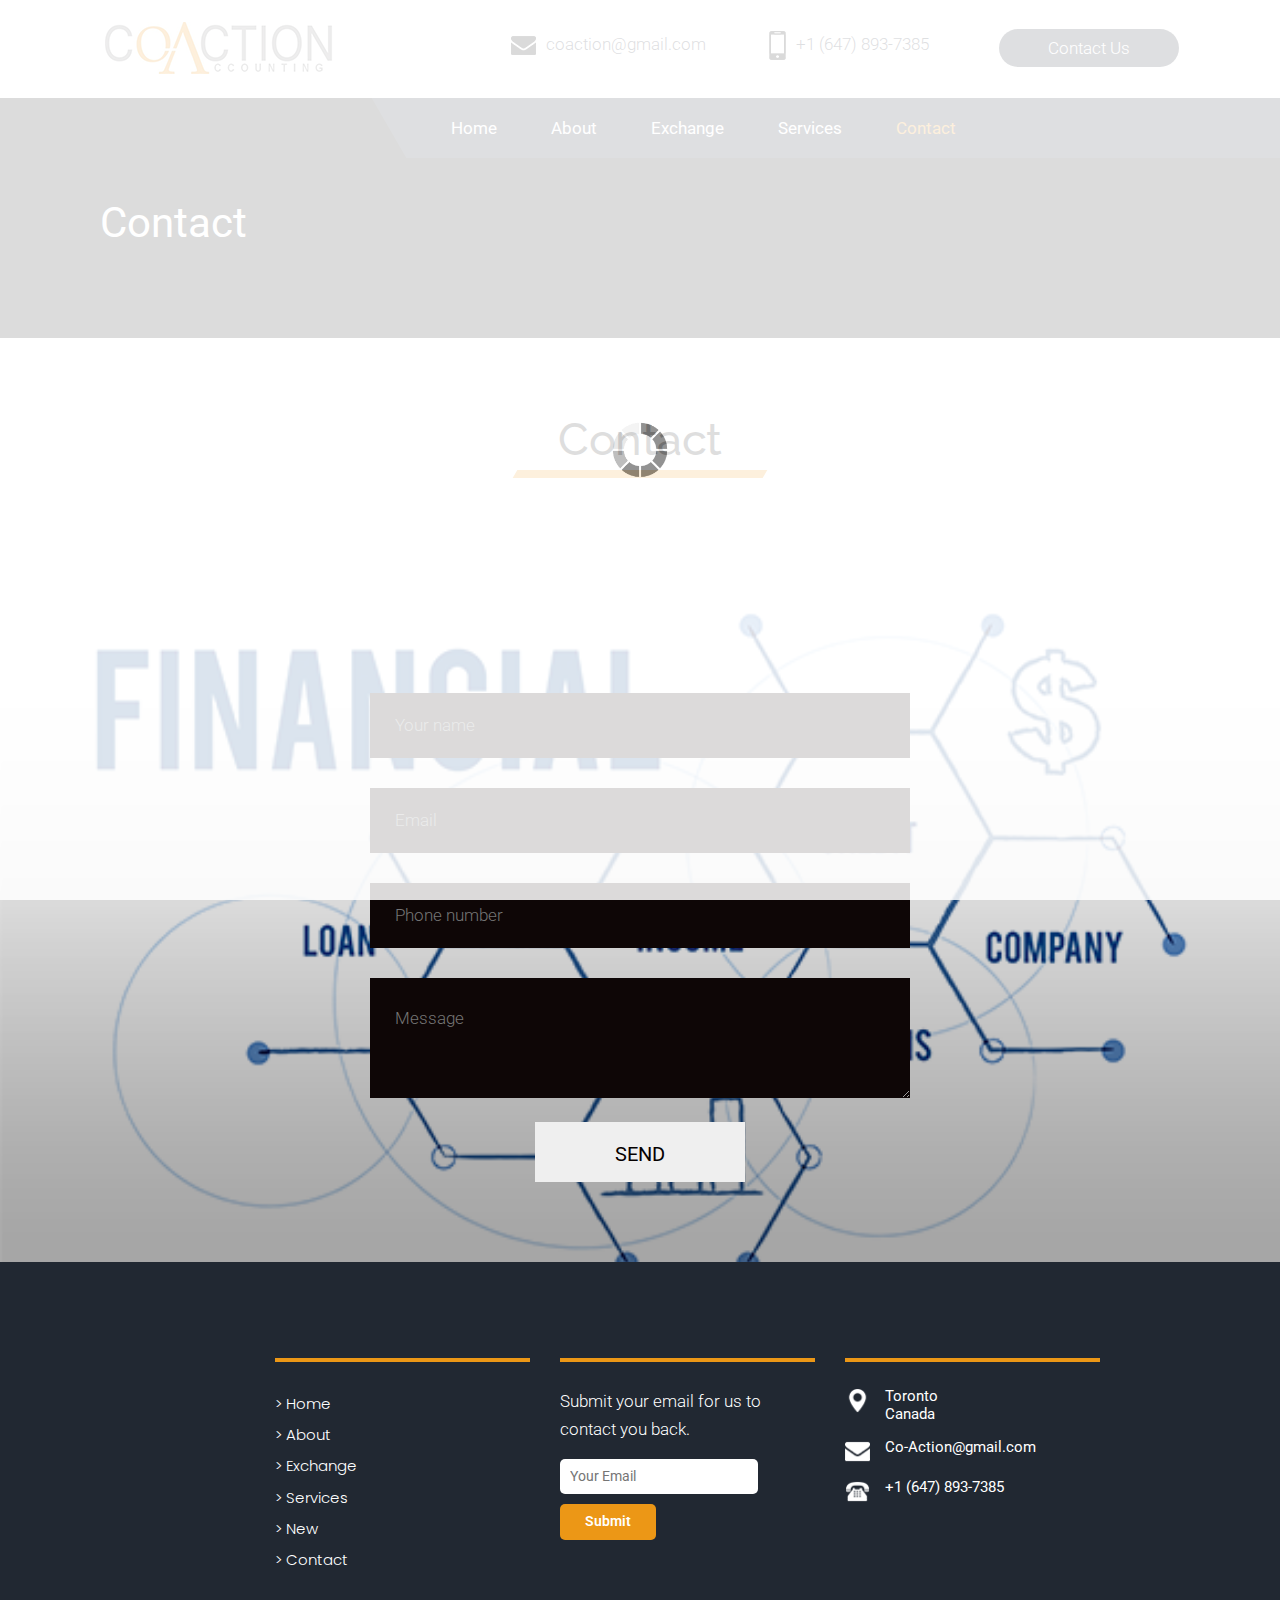
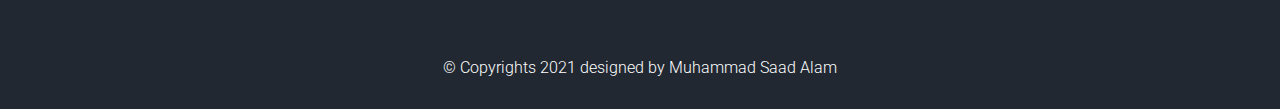
<file: contact.html>
<!DOCTYPE html>
<html lang="en">
<!-- Basic -->

<head>
    <meta charset="utf-8">
    <meta http-equiv="X-UA-Compatible" content="IE=edge">

    <!-- Mobile Metas -->
    <meta name="viewport" content="width=device-width, minimum-scale=1.0, maximum-scale=1.0, user-scalable=no">

    <!-- Site Metas -->
    <title>Co-Action Accounting</title>
    <meta name="keywords" content="">
    <meta name="description" content="">
    <meta name="author" content="">

    <!-- Site Icons -->
    <link rel="shortcut icon" href="#" type="image/x-icon" />
    <link rel="apple-touch-icon" href="#" />

    <!-- Bootstrap CSS -->
    <link rel="stylesheet" href="css/bootstrap.min.css" />
    <!-- Pogo Slider CSS -->
    <link rel="stylesheet" href="css/pogo-slider.min.css" />
    <!-- Site CSS -->
    <link rel="stylesheet" href="css/style.css" />
    <!-- Responsive CSS -->
    <link rel="stylesheet" href="css/responsive.css" />
    <!-- Custom CSS -->
    <link rel="stylesheet" href="css/custom.css" />

    <!--[if lt IE 9]>
      <script src="https://oss.maxcdn.com/libs/html5shiv/3.7.0/html5shiv.js"></script>
      <script src="https://oss.maxcdn.com/libs/respond.js/1.4.2/respond.min.js"></script>
    <![endif]-->

</head>

<body id="inner_page" data-spy="scroll" data-target="#navbar-wd" data-offset="98">

    <!-- LOADER -->
    <div id="preloader">
        <div class="loader">
            <img src="images/loader.gif" alt="#" />
        </div>
    </div>
    <!-- end loader -->
    <!-- END LOADER -->

    <!-- Start header -->
    <header class="top-header">
        <div class="header_top">
            
            <div class="container">
                <div class="row">
                    <div class="logo_section">
                        <a class="navbar-brand" href="index.html"><img src="images/logo.png" alt="image"></a>
                    </div>
                    <div class="site_information">
                        <ul>
                            <li><a href="mailto:exchang@gmail.com"><img src="images/mail_icon.png" alt="#" />coaction@gmail.com</a></li>
                            <li><a href="tel:exchang@gmail.com"><img src="images/phone_icon.png" alt="#" />+1 (647) 893-7385</a></li>
                            <li><a class="join_bt" href="#">Contact Us</a></li>
                        </ul>
                    </div>
                </div>
            </div>
        
        </div>
        <div class="header_bottom">
          <div class="container">
            <div class="col-sm-12">
                <div class="menu_orange_section" style="background: #212832;">
                   <nav class="navbar header-nav navbar-expand-lg"> 
                     <div class="menu_section">
                        <button class="navbar-toggler" type="button" data-toggle="collapse" data-target="#navbar-wd" aria-controls="navbar-wd" aria-expanded="false" aria-label="Toggle navigation">
                    <span></span>
                    <span></span>
                    <span></span>
                </button>
                <div class="collapse navbar-collapse justify-content-end" id="navbar-wd">
                    <ul class="navbar-nav">
                        <li><a class="nav-link" href="index.html">Home</a></li>
                        <li><a class="nav-link" href="about.html">About</a></li>
                        <li><a class="nav-link" href="exchange.html">Exchange</a></li>
                        <li><a class="nav-link" href="services.html">Services</a></li>
                        <!-- <li><a class="nav-link" href="new.html">News</a></li> -->
                        <li><a class="nav-link active" href="contact.html">Contact</a></li>
                    </ul>
                </div>
                     </div>
                 </nav>
                 <!-- <div class="search-box">
                    <input type="text" class="search-txt" placeholder="Search">
                    <a class="search-btn">
                        <img src="images/search_icon.png" alt="#" />
                    </a>
                </div>  -->
                </div>
            </div>
          </div>
        </div>
        
    </header>
    <!-- End header -->

    <!-- Start Banner -->
    <div class="section inner_page_banner">
        <div class="container">
            <div class="row">
                <div class="col-md-12">
                    <div class="banner_title">
                        <h3>Contact</h3>
                    </div>
                </div>
            </div>
        </div>
    </div>
    <!-- End Banner -->
    
   <!-- section -->
    <div class="section layout_padding">
        <div class="container">
            <div class="row">
                <div class="col-md-12">
                    <div class="full">
                        <div class="heading_main text_align_center">
                           <h2><span class="theme_color"></span>Contact</h2>    
                        </div>
                    </div>
                </div>
            </div>
        </div>
    </div>
    <!-- end section -->

    <!-- contact_form -->
    <div class="section contact_form">
        <div class="container">
            <div class="row">
                <div class="col-lg-6 col-sm-12 offset-lg-3">
                    <div class="full">
                        <form class="contact_form_inner" action="#">
                            <fieldset>
                                <div class="field">
                                    <input type="text" name="name" placeholder="Your name" />
                                </div>
                                <div class="field">
                                    <input type="email" name="email" placeholder="Email" />
                                </div>
                                <div class="field">
                                    <input type="text" name="phone_no" placeholder="Phone number" />
                                </div>
                                <div class="field">
                                    <textarea placeholder="Message"></textarea>
                                </div>
                                <div class="field center">
                                    <button>SEND</button>
                                </div>
                            </fieldset>
                        </form>
                    </div>
                </div>
            </div>
        </div>
    </div>
    <!-- end contact_form -->
   
    <!-- Start Footer -->
    <footer class="footer-box">
        <div class="container">
            <div class="row">
               <div class="col-md-12 white_fonts">
                    <div class="row">
                        <div class="col-sm-6 col-md-6 col-lg-2">
                            <!-- <div class="full">
                                <img class="img-responsive" src="images/footer_logo.png" alt="#" />
                            </div> -->
                        </div>
                        <div class="col-sm-6 col-md-6 col-lg-3">
                            <div class="full">
                                <h3>Quick Links</h3>
                            </div>
                            <div class="full">
                                <ul class="menu_footer">
                                    <li><a href="home.html">> Home</a></li>
                                    <li><a href="about.html">> About</a></li>
                                    <li><a href="exchange.html">> Exchange</a></li>
                                    <li><a href="services.html">> Services</a></li>
                                    <li><a href="new.html">> New</a></li>
                                    <li><a href="contact.html">> Contact</a></li>
                                </ul>
                            </div>
                        </div>
                        <div class="col-sm-6 col-md-6 col-lg-3">
                            <div class="full">
                                <div class="footer_blog full white_fonts">
                             <h3>Newsletter</h3>
                             <p>Submit your email for us to contact you back.</p>
                             <div class="newsletter_form">
                                <form action="index.html">
                                   <input type="email" placeholder="Your Email" name="#" required="">
                                   <button>Submit</button>
                                </form>
                             </div>
                         </div>
                            </div>
                        </div>
                        <div class="col-sm-6 col-md-6 col-lg-3">
                            <div class="full">
                                <div class="footer_blog full white_fonts">
                             <h3>Contact us</h3>
                             <ul class="full">
                               <li><img src="images/i5.png"><span>Toronto<br>Canada</span></li>
                               <li><img src="images/i6.png"><span>Co-Action@gmail.com</span></li>
                               <li><img src="images/i7.png"><span>+1 (647) 893-7385</span></li>
                             </ul>
                         </div>
                            </div>
                        </div>
					</div>
                </div>
			 </div>
        </div>
    </footer>
    <!-- End Footer -->

    <div class="footer_bottom">
        <div class="container">
            <div class="row">
                <div class="col-12">
                    <p class="crp">© Copyrights 2021 designed by Muhammad Saad Alam</p>
                </div>
            </div>
        </div>
    </div>
    <!-- End Footer -->

   

    <a href="#" id="scroll-to-top" class="hvr-radial-out"><i class="fa fa-angle-up"></i></a>

    <!-- ALL JS FILES -->
    <script src="js/jquery.min.js"></script>
	<script src="js/popper.min.js"></script>
    <script src="js/bootstrap.min.js"></script>
    <!-- ALL PLUGINS -->
    <script src="js/jquery.magnific-popup.min.js"></script>
    <script src="js/jquery.pogo-slider.min.js"></script>
    <script src="js/slider-index.js"></script>
    <script src="js/smoothscroll.js"></script>
    <script src="js/form-validator.min.js"></script>
    <script src="js/contact-form-script.js"></script>
    <script src="js/isotope.min.js"></script>
    <script src="js/images-loded.min.js"></script>
    <script src="js/custom.js"></script>
	
</body>

</html>
</file>
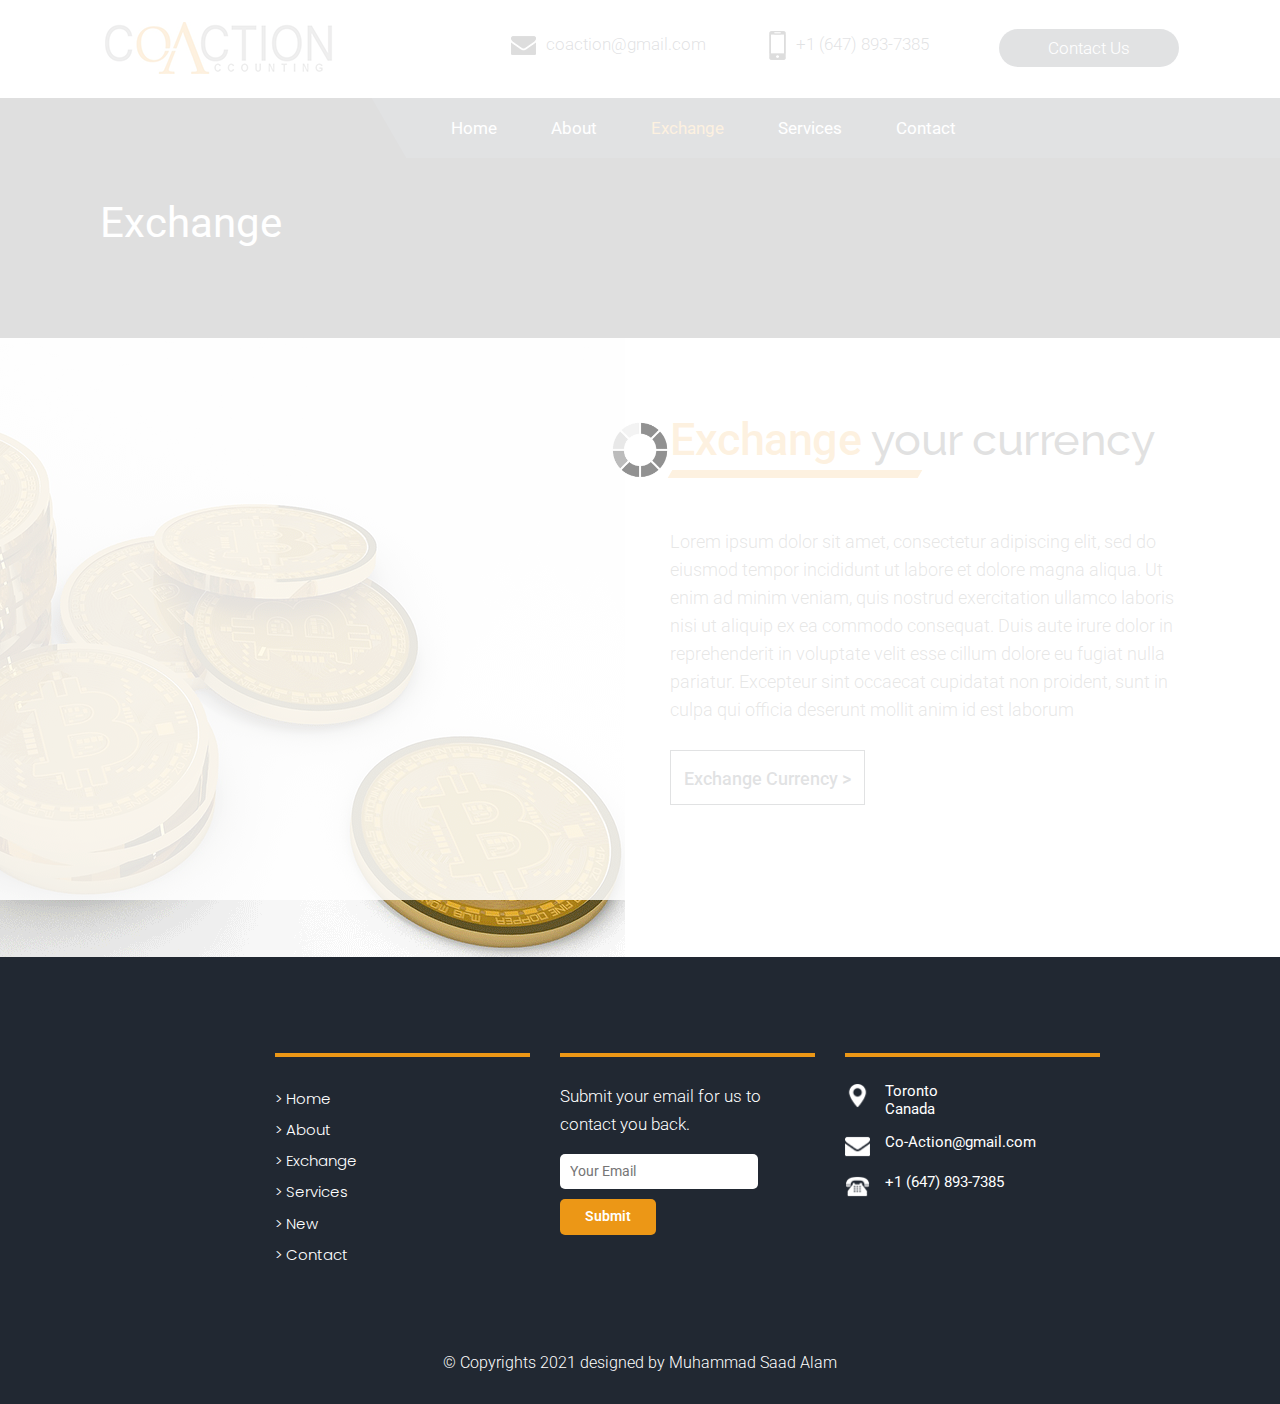
<file: exchange.html>
<!DOCTYPE html>
<html lang="en">
<!-- Basic -->

<head>
    <meta charset="utf-8">
    <meta http-equiv="X-UA-Compatible" content="IE=edge">

    <!-- Mobile Metas -->
    <meta name="viewport" content="width=device-width, minimum-scale=1.0, maximum-scale=1.0, user-scalable=no">

    <!-- Site Metas -->
    <title>Co-Action Accounting</title>
    <meta name="keywords" content="">
    <meta name="description" content="">
    <meta name="author" content="">

    <!-- Site Icons -->
    <link rel="shortcut icon" href="#" type="image/x-icon" />
    <link rel="apple-touch-icon" href="#" />

    <!-- Bootstrap CSS -->
    <link rel="stylesheet" href="css/bootstrap.min.css" />
    <!-- Pogo Slider CSS -->
    <link rel="stylesheet" href="css/pogo-slider.min.css" />
    <!-- Site CSS -->
    <link rel="stylesheet" href="css/style.css" />
    <!-- Responsive CSS -->
    <link rel="stylesheet" href="css/responsive.css" />
    <!-- Custom CSS -->
    <link rel="stylesheet" href="css/custom.css" />

    <!--[if lt IE 9]>
      <script src="https://oss.maxcdn.com/libs/html5shiv/3.7.0/html5shiv.js"></script>
      <script src="https://oss.maxcdn.com/libs/respond.js/1.4.2/respond.min.js"></script>
    <![endif]-->

</head>

<body id="inner_page" data-spy="scroll" data-target="#navbar-wd" data-offset="98">

    <!-- LOADER -->
    <div id="preloader">
        <div class="loader">
            <img src="images/loader.gif" alt="#" />
        </div>
    </div>
    <!-- end loader -->
    <!-- END LOADER -->

    <!-- Start header -->
    <header class="top-header">
        <div class="header_top">
            
            <div class="container">
                <div class="row">
                    <div class="logo_section">
                        <a class="navbar-brand" href="index.html"><img src="images/logo.png" alt="image"></a>
                    </div>
                    <div class="site_information">
                        <ul>
                            <li><a href="mailto:exchang@gmail.com"><img src="images/mail_icon.png" alt="#" />coaction@gmail.com</a></li>
                            <li><a href="tel:exchang@gmail.com"><img src="images/phone_icon.png" alt="#" />+1 (647) 893-7385</a></li>
                            <li><a class="join_bt" href="#">Contact Us</a></li>
                        </ul>
                    </div>
                </div>
            </div>
        
        </div>
        <div class="header_bottom">
          <div class="container">
            <div class="col-sm-12">
                <div class="menu_orange_section" style="background: #212832;">
                   <nav class="navbar header-nav navbar-expand-lg"> 
                     <div class="menu_section">
                        <button class="navbar-toggler" type="button" data-toggle="collapse" data-target="#navbar-wd" aria-controls="navbar-wd" aria-expanded="false" aria-label="Toggle navigation">
                    <span></span>
                    <span></span>
                    <span></span>
                </button>
                <div class="collapse navbar-collapse justify-content-end" id="navbar-wd">
                    <ul class="navbar-nav">
                        <li><a class="nav-link" href="index.html">Home</a></li>
                        <li><a class="nav-link" href="about.html">About</a></li>
                        <li><a class="nav-link active" href="exchange.html">Exchange</a></li>
                        <li><a class="nav-link" href="services.html">Services</a></li>
                        <!-- <li><a class="nav-link" href="new.html">News</a></li> -->
                        <li><a class="nav-link" href="contact.html">Contact</a></li>
                    </ul>
                </div>
                     </div>
                 </nav>
                 <!-- <div class="search-box">
                    <input type="text" class="search-txt" placeholder="Search">
                    <a class="search-btn">
                        <img src="images/search_icon.png" alt="#" />
                    </a>
                </div>  -->
                </div>
            </div>
          </div>
        </div>
        
    </header>
    <!-- End header -->

    <!-- Start Banner -->
    <div class="section inner_page_banner">
        <div class="container">
            <div class="row">
                <div class="col-md-12">
                    <div class="banner_title">
                        <h3>Exchange</h3>
                    </div>
                </div>
            </div>
        </div>
    </div>
    <!-- End Banner -->
    
    <!-- section -->
    <div class="section">
        <div class="container">
            <div class="row">
                <div class="col-md-6">
                    <div class="full text_align_right_img">
                        <img src="images/img1.png" alt="#" />
                    </div>
                </div>
                <div class="col-md-6 layout_padding">
                    <div class="full paddding_left_15">
                        <div class="heading_main text_align_left">
                           <h2><span class="theme_color">Exchange</span> your currency</h2>    
                        </div>
                    </div>
                    <div class="full paddding_left_15">
                        <p>Lorem ipsum dolor sit amet, consectetur adipiscing elit, sed do eiusmod tempor incididunt ut labore et dolore magna aliqua. Ut enim ad minim veniam, quis nostrud exercitation ullamco laboris nisi ut aliquip ex ea commodo consequat. Duis aute irure dolor in reprehenderit in voluptate velit esse cillum dolore eu fugiat nulla pariatur. Excepteur sint occaecat cupidatat non proident, sunt in culpa qui officia deserunt mollit anim id est laborum</p>
                    </div>
                    <div class="full paddding_left_15">
                        <a class="main_bt" href="#">Exchange Currency ></a>
                    </div>
                </div>
            </div>
        </div>
    </div>
    <!-- end section -->
   
    <!-- Start Footer -->
    <footer class="footer-box">
        <div class="container">
            <div class="row">
               <div class="col-md-12 white_fonts">
                    <div class="row">
                        <div class="col-sm-6 col-md-6 col-lg-2">
                            <!-- <div class="full">
                                <img class="img-responsive" src="images/footer_logo.png" alt="#" />
                            </div> -->
                        </div>
                        <div class="col-sm-6 col-md-6 col-lg-3">
                            <div class="full">
                                <h3>Quick Links</h3>
                            </div>
                            <div class="full">
                                <ul class="menu_footer">
                                    <li><a href="home.html">> Home</a></li>
                                    <li><a href="about.html">> About</a></li>
                                    <li><a href="exchange.html">> Exchange</a></li>
                                    <li><a href="services.html">> Services</a></li>
                                    <li><a href="new.html">> New</a></li>
                                    <li><a href="contact.html">> Contact</a></li>
                                </ul>
                            </div>
                        </div>
                        <div class="col-sm-6 col-md-6 col-lg-3">
                            <div class="full">
                                <div class="footer_blog full white_fonts">
                             <h3>Newsletter</h3>
                             <p>Submit your email for us to contact you back.</p>
                             <div class="newsletter_form">
                                <form action="index.html">
                                   <input type="email" placeholder="Your Email" name="#" required="">
                                   <button>Submit</button>
                                </form>
                             </div>
                         </div>
                            </div>
                        </div>
                        <div class="col-sm-6 col-md-6 col-lg-3">
                            <div class="full">
                                <div class="footer_blog full white_fonts">
                             <h3>Contact us</h3>
                             <ul class="full">
                               <li><img src="images/i5.png"><span>Toronto<br>Canada</span></li>
                               <li><img src="images/i6.png"><span>Co-Action@gmail.com</span></li>
                               <li><img src="images/i7.png"><span>+1 (647) 893-7385</span></li>
                             </ul>
                         </div>
                            </div>
                        </div>
					</div>
                </div>
			 </div>
        </div>
    </footer>
    <!-- End Footer -->

    <div class="footer_bottom">
        <div class="container">
            <div class="row">
                <div class="col-12">
                    <p class="crp">© Copyrights 2021 designed by Muhammad Saad Alam</p>
                </div>
            </div>
        </div>
    </div>
    <!-- End Footer -->

    

    <a href="#" id="scroll-to-top" class="hvr-radial-out"><i class="fa fa-angle-up"></i></a>

    <!-- ALL JS FILES -->
    <script src="js/jquery.min.js"></script>
	<script src="js/popper.min.js"></script>
    <script src="js/bootstrap.min.js"></script>
    <!-- ALL PLUGINS -->
    <script src="js/jquery.magnific-popup.min.js"></script>
    <script src="js/jquery.pogo-slider.min.js"></script>
    <script src="js/slider-index.js"></script>
    <script src="js/smoothscroll.js"></script>
    <script src="js/form-validator.min.js"></script>
    <script src="js/contact-form-script.js"></script>
    <script src="js/isotope.min.js"></script>
    <script src="js/images-loded.min.js"></script>
    <script src="js/custom.js"></script>
	
</body>

</html>
</file>
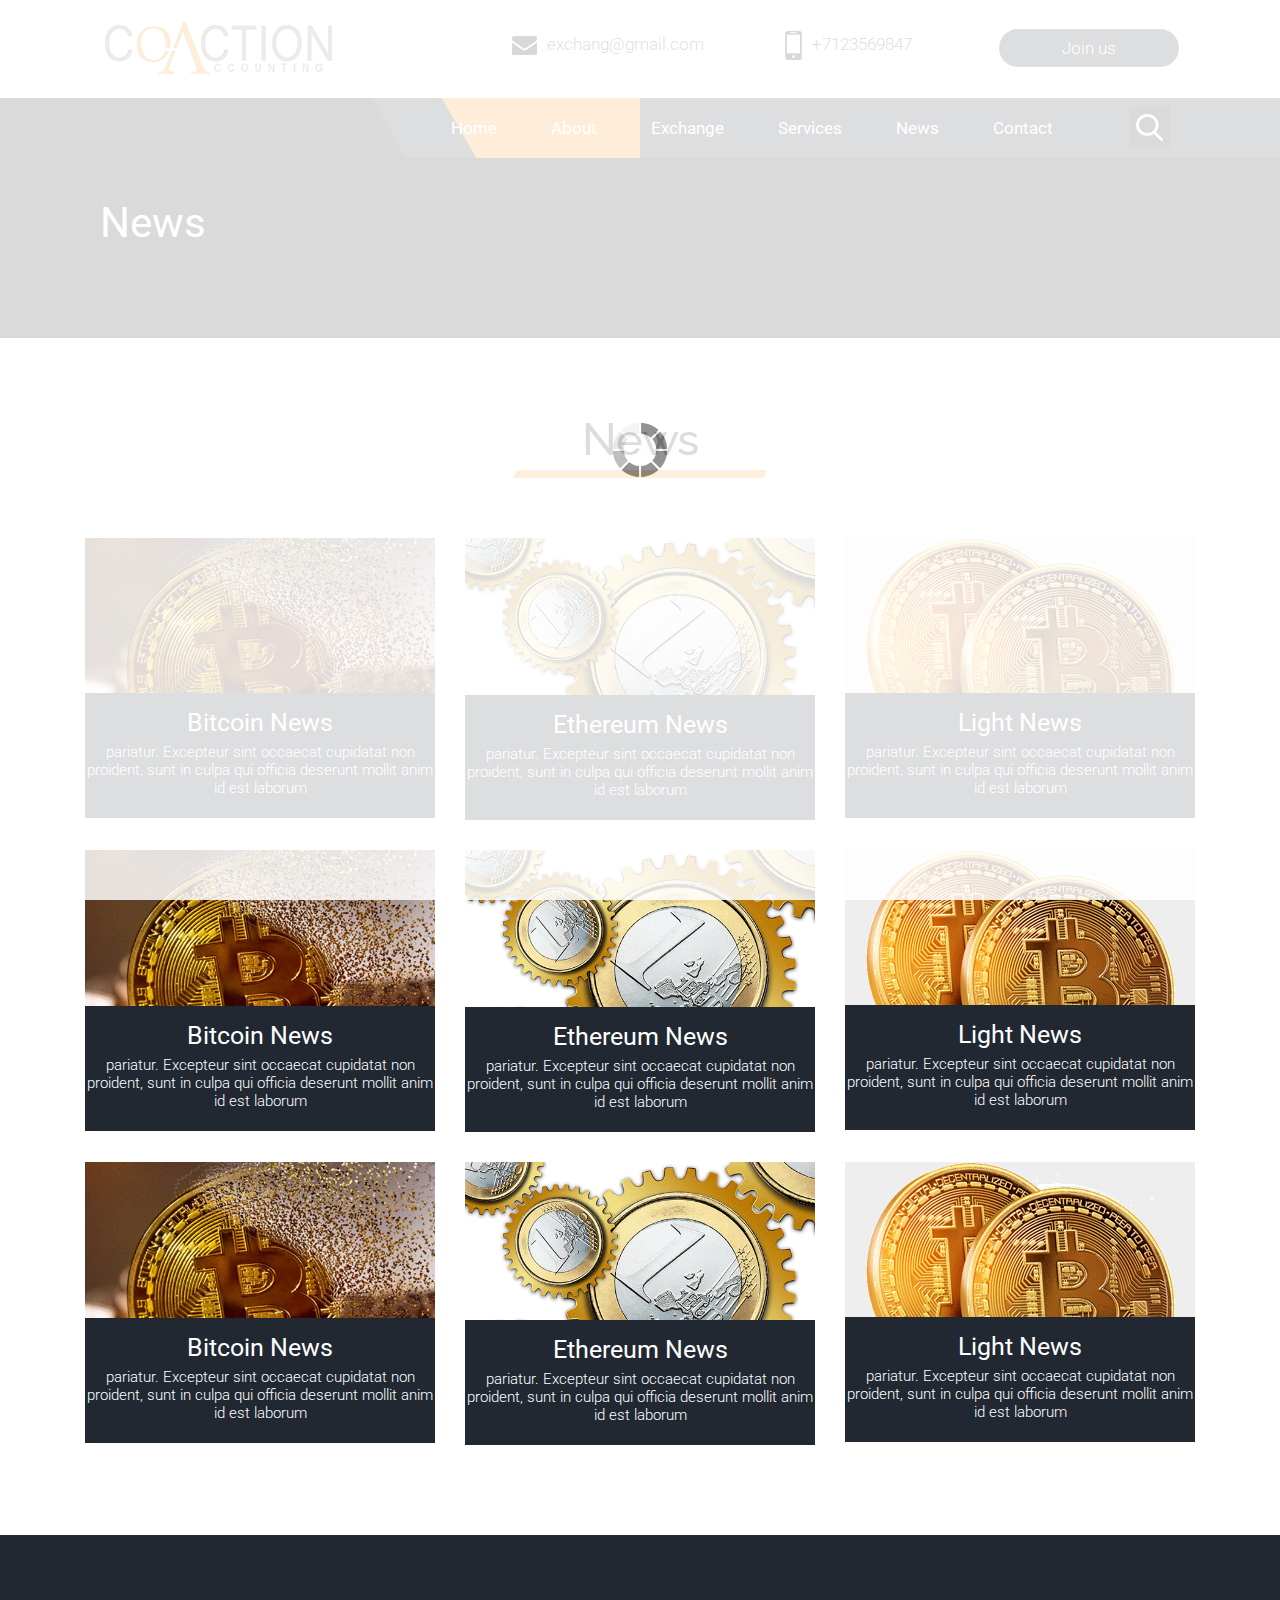
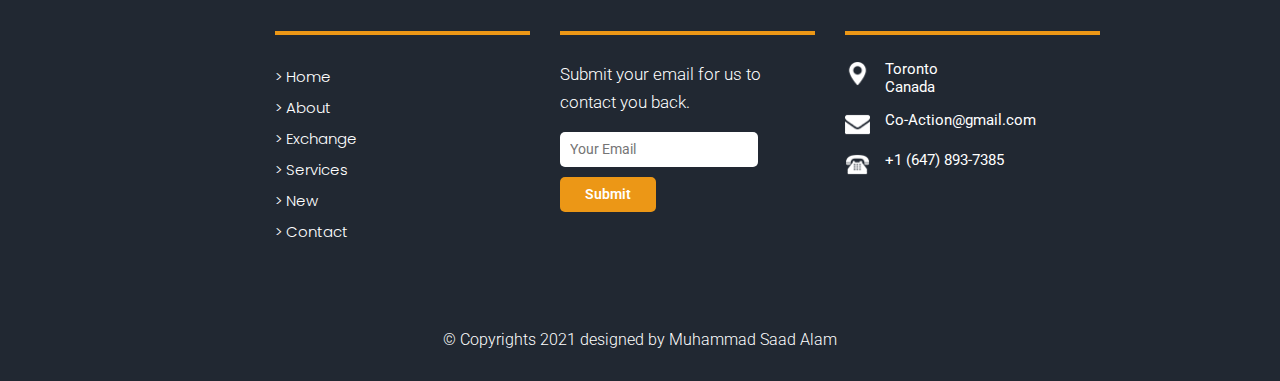
<file: new.html>
<!DOCTYPE html>
<html lang="en">
<!-- Basic -->

<head>
    <meta charset="utf-8">
    <meta http-equiv="X-UA-Compatible" content="IE=edge">

    <!-- Mobile Metas -->
    <meta name="viewport" content="width=device-width, minimum-scale=1.0, maximum-scale=1.0, user-scalable=no">

    <!-- Site Metas -->
    <title>Co-Action Accounting</title>
    <meta name="keywords" content="">
    <meta name="description" content="">
    <meta name="author" content="">

    <!-- Site Icons -->
    <link rel="shortcut icon" href="#" type="image/x-icon" />
    <link rel="apple-touch-icon" href="#" />

    <!-- Bootstrap CSS -->
    <link rel="stylesheet" href="css/bootstrap.min.css" />
    <!-- Pogo Slider CSS -->
    <link rel="stylesheet" href="css/pogo-slider.min.css" />
    <!-- Site CSS -->
    <link rel="stylesheet" href="css/style.css" />
    <!-- Responsive CSS -->
    <link rel="stylesheet" href="css/responsive.css" />
    <!-- Custom CSS -->
    <link rel="stylesheet" href="css/custom.css" />

    <!--[if lt IE 9]>
      <script src="https://oss.maxcdn.com/libs/html5shiv/3.7.0/html5shiv.js"></script>
      <script src="https://oss.maxcdn.com/libs/respond.js/1.4.2/respond.min.js"></script>
    <![endif]-->

</head>

<body id="inner_page" data-spy="scroll" data-target="#navbar-wd" data-offset="98">

    <!-- LOADER -->
    <div id="preloader">
        <div class="loader">
            <img src="images/loader.gif" alt="#" />
        </div>
    </div>
    <!-- end loader -->
    <!-- END LOADER -->

    <!-- Start header -->
    <header class="top-header">
        <div class="header_top">
            
            <div class="container">
                <div class="row">
                    <div class="logo_section">
                        <a class="navbar-brand" href="index.html"><img src="images/logo.png" alt="image"></a>
                    </div>
                    <div class="site_information">
                        <ul>
                            <li><a href="mailto:exchang@gmail.com"><img src="images/mail_icon.png" alt="#" />exchang@gmail.com</a></li>
                            <li><a href="tel:exchang@gmail.com"><img src="images/phone_icon.png" alt="#" />+7123569847</a></li>
                            <li><a class="join_bt" href="#">Join us</a></li>
                        </ul>
                    </div>
                </div>
            </div>
        
        </div>
        <div class="header_bottom">
          <div class="container">
            <div class="col-sm-12">
                <div class="menu_orange_section" style="background: #ff880e;">
                   <nav class="navbar header-nav navbar-expand-lg"> 
                     <div class="menu_section">
                        <button class="navbar-toggler" type="button" data-toggle="collapse" data-target="#navbar-wd" aria-controls="navbar-wd" aria-expanded="false" aria-label="Toggle navigation">
                    <span></span>
                    <span></span>
                    <span></span>
                </button>
                <div class="collapse navbar-collapse justify-content-end" id="navbar-wd">
                    <ul class="navbar-nav">
                        <li><a class="nav-link" href="index.html">Home</a></li>
                        <li><a class="nav-link" href="about.html">About</a></li>
                        <li><a class="nav-link" href="exchange.html">Exchange</a></li>
                        <li><a class="nav-link" href="services.html">Services</a></li>
                        <li><a class="nav-link" href="new.html">News</a></li>
                        <li><a class="nav-link" href="contact.html">Contact</a></li>
                    </ul>
                </div>
                     </div>
                 </nav>
                 <div class="search-box">
                    <input type="text" class="search-txt" placeholder="Search">
                    <a class="search-btn">
                        <img src="images/search_icon.png" alt="#" />
                    </a>
                </div> 
                </div>
            </div>
          </div>
        </div>
        
    </header>
    <!-- End header -->

    <!-- Start Banner -->
    <div class="section inner_page_banner">
        <div class="container">
            <div class="row">
                <div class="col-md-12">
                    <div class="banner_title">
                        <h3>News</h3>
                    </div>
                </div>
            </div>
        </div>
    </div>
    <!-- End Banner -->
    
   <!-- section -->
    <div class="section layout_padding">
        <div class="container">
            <div class="row">
                <div class="col-md-12">
                    <div class="full">
                        <div class="heading_main text_align_center">
                           <h2><span class="theme_color"></span>News</h2>    
                        </div>
                    </div>
                </div>
            </div>
            <div class="row">
                <div class="col-md-4 col-sm-6 col-xs-12">
                    <div class="full news_blog">
                       <img class="img-responsive" src="images/b1.png" alt="#" />
                       <div class="overlay"><a class="main_bt transparent" href="#">View</a></div>
                       <div class="blog_details">
                         <h3>Bitcoin News</h3>
                         <p>pariatur. Excepteur sint occaecat cupidatat non proident, sunt in culpa qui officia deserunt mollit anim id est laborum</p>
                       </div>
                    </div>
                </div>
                <div class="col-md-4 col-sm-6 col-xs-12">
                    <div class="full news_blog">
                        <img class="img-responsive" src="images/b2.png" alt="#" />
                        <div class="overlay"><a class="main_bt transparent" href="#">View</a></div>
                       <div class="blog_details">
                         <h3>Ethereum News</h3>
                         <p>pariatur. Excepteur sint occaecat cupidatat non proident, sunt in culpa qui officia deserunt mollit anim id est laborum</p>
                       </div>
                    </div>
                </div>
                <div class="col-md-4 col-sm-6 col-xs-12">
                    <div class="full news_blog">
                        <img class="img-responsive" src="images/b3.png" alt="#" />
                        <div class="overlay"><a class="main_bt transparent" href="#">View</a></div>
                       <div class="blog_details">
                         <h3>Light News</h3>
                         <p>pariatur. Excepteur sint occaecat cupidatat non proident, sunt in culpa qui officia deserunt mollit anim id est laborum</p>
                       </div>
                    </div>
                </div>
                <div class="col-md-4 col-sm-6 col-xs-12">
                    <div class="full news_blog">
                       <img class="img-responsive" src="images/b1.png" alt="#" />
                       <div class="overlay"><a class="main_bt transparent" href="#">View</a></div>
                       <div class="blog_details">
                         <h3>Bitcoin News</h3>
                         <p>pariatur. Excepteur sint occaecat cupidatat non proident, sunt in culpa qui officia deserunt mollit anim id est laborum</p>
                       </div>
                    </div>
                </div>
                <div class="col-md-4 col-sm-6 col-xs-12">
                    <div class="full news_blog">
                        <img class="img-responsive" src="images/b2.png" alt="#" />
                        <div class="overlay"><a class="main_bt transparent" href="#">View</a></div>
                       <div class="blog_details">
                         <h3>Ethereum News</h3>
                         <p>pariatur. Excepteur sint occaecat cupidatat non proident, sunt in culpa qui officia deserunt mollit anim id est laborum</p>
                       </div>
                    </div>
                </div>
                <div class="col-md-4 col-sm-6 col-xs-12">
                    <div class="full news_blog">
                        <img class="img-responsive" src="images/b3.png" alt="#" />
                        <div class="overlay"><a class="main_bt transparent" href="#">View</a></div>
                       <div class="blog_details">
                         <h3>Light News</h3>
                         <p>pariatur. Excepteur sint occaecat cupidatat non proident, sunt in culpa qui officia deserunt mollit anim id est laborum</p>
                       </div>
                    </div>
                </div>
                <div class="col-md-4 col-sm-6 col-xs-12">
                    <div class="full news_blog">
                       <img class="img-responsive" src="images/b1.png" alt="#" />
                       <div class="overlay"><a class="main_bt transparent" href="#">View</a></div>
                       <div class="blog_details">
                         <h3>Bitcoin News</h3>
                         <p>pariatur. Excepteur sint occaecat cupidatat non proident, sunt in culpa qui officia deserunt mollit anim id est laborum</p>
                       </div>
                    </div>
                </div>
                <div class="col-md-4 col-sm-6 col-xs-12">
                    <div class="full news_blog">
                        <img class="img-responsive" src="images/b2.png" alt="#" />
                        <div class="overlay"><a class="main_bt transparent" href="#">View</a></div>
                       <div class="blog_details">
                         <h3>Ethereum News</h3>
                         <p>pariatur. Excepteur sint occaecat cupidatat non proident, sunt in culpa qui officia deserunt mollit anim id est laborum</p>
                       </div>
                    </div>
                </div>
                <div class="col-md-4 col-sm-6 col-xs-12">
                    <div class="full news_blog">
                        <img class="img-responsive" src="images/b3.png" alt="#" />
                        <div class="overlay"><a class="main_bt transparent" href="#">View</a></div>
                       <div class="blog_details">
                         <h3>Light News</h3>
                         <p>pariatur. Excepteur sint occaecat cupidatat non proident, sunt in culpa qui officia deserunt mollit anim id est laborum</p>
                       </div>
                    </div>
                </div>
             </div>
        </div>
    </div>
    <!-- end section -->
   
    <!-- Start Footer -->
    <footer class="footer-box">
        <div class="container">
            <div class="row">
               <div class="col-md-12 white_fonts">
                    <div class="row">
                        <div class="col-sm-6 col-md-6 col-lg-2">
                            <!-- <div class="full">
                                <img class="img-responsive" src="images/footer_logo.png" alt="#" />
                            </div> -->
                        </div>
                        <div class="col-sm-6 col-md-6 col-lg-3">
                            <div class="full">
                                <h3>Quick Links</h3>
                            </div>
                            <div class="full">
                                <ul class="menu_footer">
                                    <li><a href="home.html">> Home</a></li>
                                    <li><a href="about.html">> About</a></li>
                                    <li><a href="exchange.html">> Exchange</a></li>
                                    <li><a href="services.html">> Services</a></li>
                                    <li><a href="new.html">> New</a></li>
                                    <li><a href="contact.html">> Contact</a></li>
                                </ul>
                            </div>
                        </div>
                        <div class="col-sm-6 col-md-6 col-lg-3">
                            <div class="full">
                                <div class="footer_blog full white_fonts">
                             <h3>Newsletter</h3>
                             <p>Submit your email for us to contact you back.</p>
                             <div class="newsletter_form">
                                <form action="index.html">
                                   <input type="email" placeholder="Your Email" name="#" required="">
                                   <button>Submit</button>
                                </form>
                             </div>
                         </div>
                            </div>
                        </div>
                        <div class="col-sm-6 col-md-6 col-lg-3">
                            <div class="full">
                                <div class="footer_blog full white_fonts">
                             <h3>Contact us</h3>
                             <ul class="full">
                               <li><img src="images/i5.png"><span>Toronto<br>Canada</span></li>
                               <li><img src="images/i6.png"><span>Co-Action@gmail.com</span></li>
                               <li><img src="images/i7.png"><span>+1 (647) 893-7385</span></li>
                             </ul>
                         </div>
                            </div>
                        </div>
					</div>
                </div>
			 </div>
        </div>
    </footer>
    <!-- End Footer -->

    <div class="footer_bottom">
        <div class="container">
            <div class="row">
                <div class="col-12">
                    <p class="crp">© Copyrights 2021 designed by Muhammad Saad Alam</p>
                </div>
            </div>
        </div>
    </div>
    <!-- End Footer -->

   

    <a href="#" id="scroll-to-top" class="hvr-radial-out"><i class="fa fa-angle-up"></i></a>

    <!-- ALL JS FILES -->
    <script src="js/jquery.min.js"></script>
	<script src="js/popper.min.js"></script>
    <script src="js/bootstrap.min.js"></script>
    <!-- ALL PLUGINS -->
    <script src="js/jquery.magnific-popup.min.js"></script>
    <script src="js/jquery.pogo-slider.min.js"></script>
    <script src="js/slider-index.js"></script>
    <script src="js/smoothscroll.js"></script>
    <script src="js/form-validator.min.js"></script>
    <script src="js/contact-form-script.js"></script>
    <script src="js/isotope.min.js"></script>
    <script src="js/images-loded.min.js"></script>
    <script src="js/custom.js"></script>
	
</body>

</html>
</file>
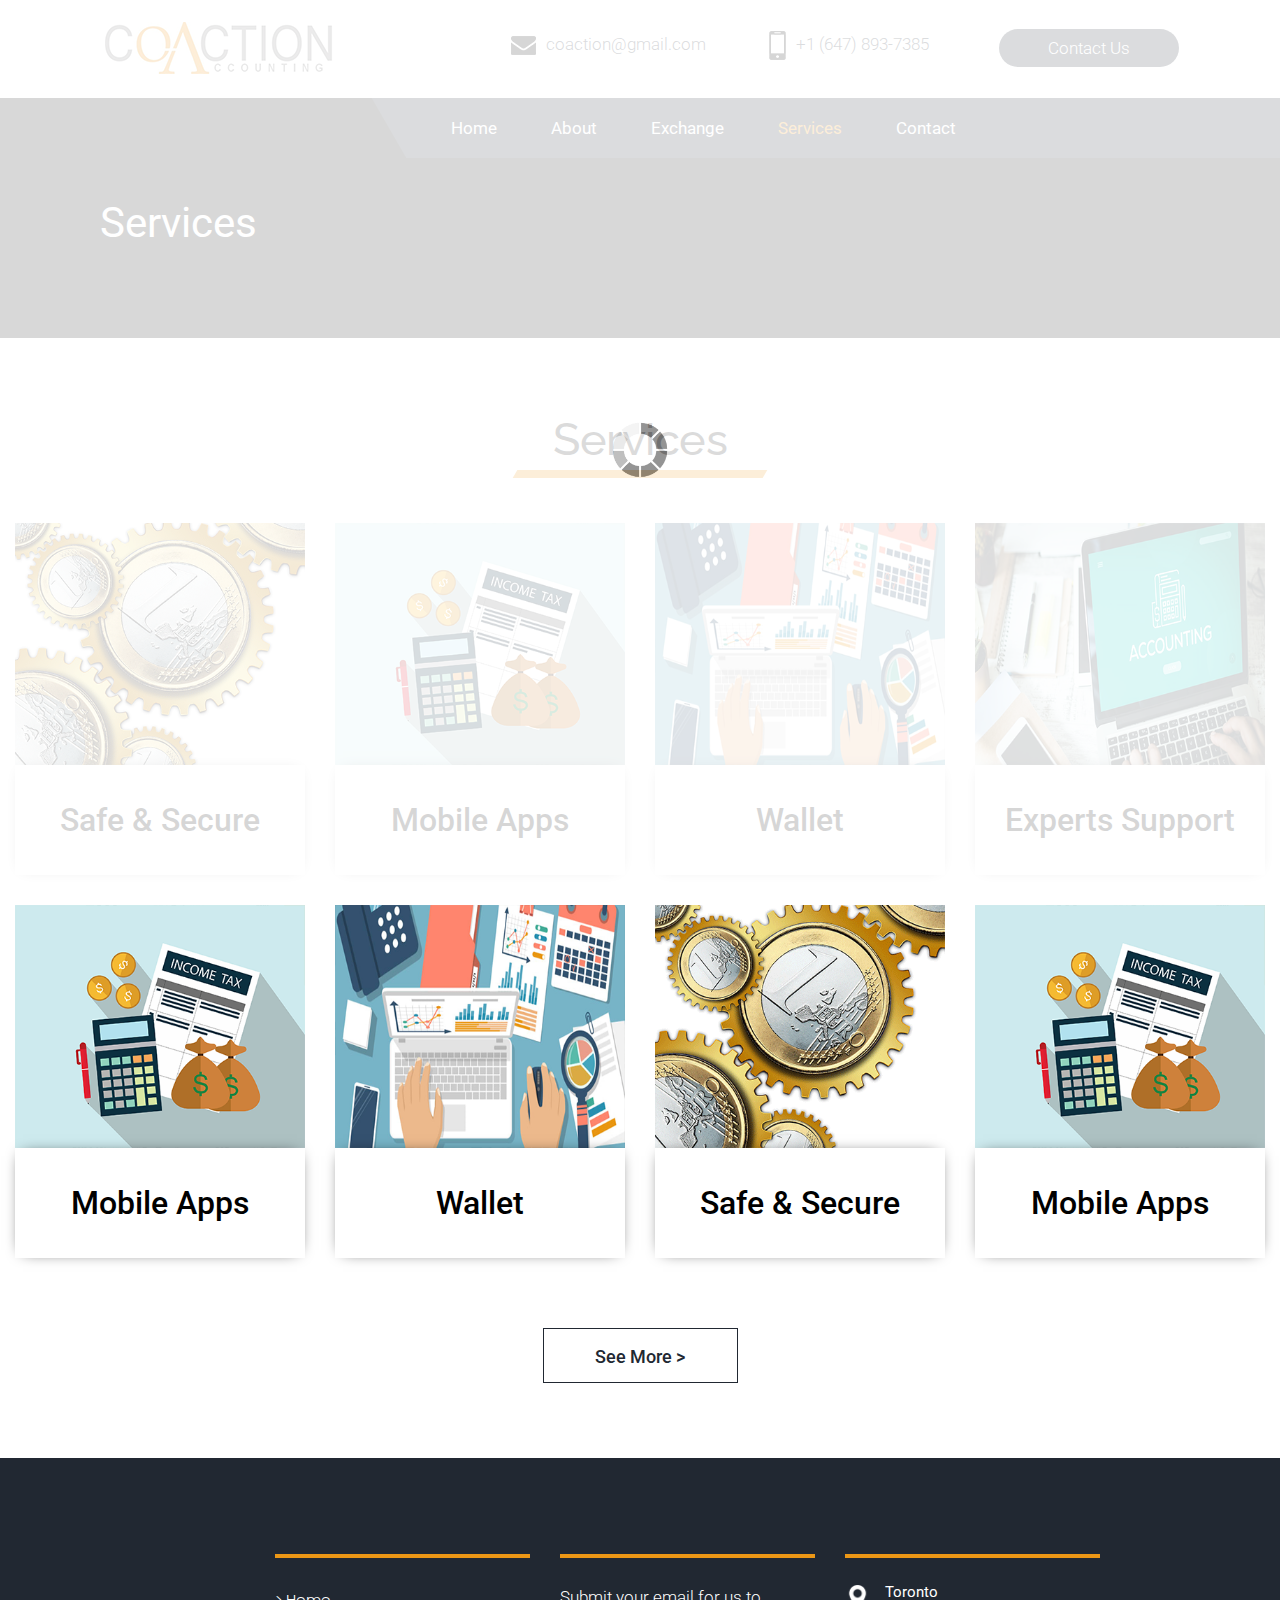
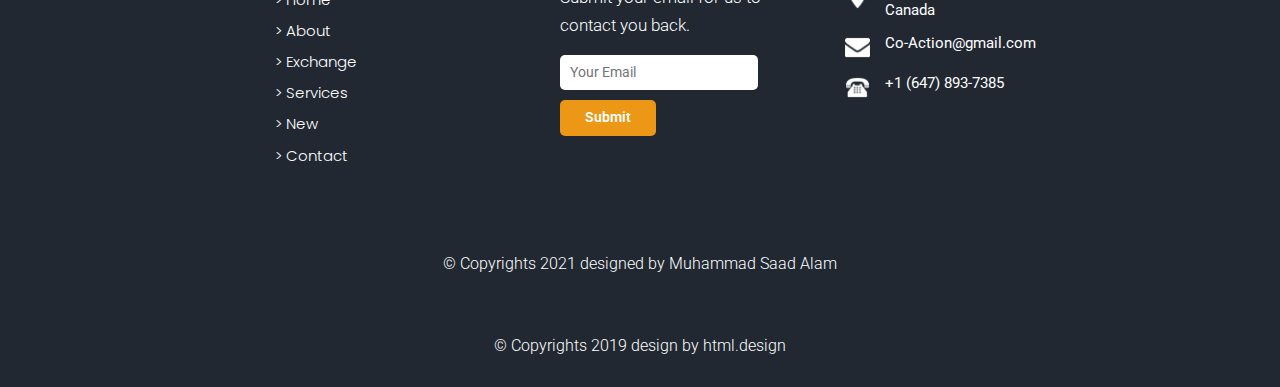
<file: services.html>
<!DOCTYPE html>
<html lang="en">
<!-- Basic -->

<head>
    <meta charset="utf-8">
    <meta http-equiv="X-UA-Compatible" content="IE=edge">

    <!-- Mobile Metas -->
    <meta name="viewport" content="width=device-width, minimum-scale=1.0, maximum-scale=1.0, user-scalable=no">

    <!-- Site Metas -->
    <title>Co-Action Accounting</title>
    <meta name="keywords" content="">
    <meta name="description" content="">
    <meta name="author" content="">

    <!-- Site Icons -->
    <link rel="shortcut icon" href="#" type="image/x-icon" />
    <link rel="apple-touch-icon" href="#" />

    <!-- Bootstrap CSS -->
    <link rel="stylesheet" href="css/bootstrap.min.css" />
    <!-- Pogo Slider CSS -->
    <link rel="stylesheet" href="css/pogo-slider.min.css" />
    <!-- Site CSS -->
    <link rel="stylesheet" href="css/style.css" />
    <!-- Responsive CSS -->
    <link rel="stylesheet" href="css/responsive.css" />
    <!-- Custom CSS -->
    <link rel="stylesheet" href="css/custom.css" />

    <!--[if lt IE 9]>
      <script src="https://oss.maxcdn.com/libs/html5shiv/3.7.0/html5shiv.js"></script>
      <script src="https://oss.maxcdn.com/libs/respond.js/1.4.2/respond.min.js"></script>
    <![endif]-->

</head>

<body id="inner_page" data-spy="scroll" data-target="#navbar-wd" data-offset="98">

    <!-- LOADER -->
    <div id="preloader">
        <div class="loader">
            <img src="images/loader.gif" alt="#" />
        </div>
    </div>
    <!-- end loader -->
    <!-- END LOADER -->

    <!-- Start header -->
    <header class="top-header">
        <div class="header_top">
            
            <div class="container">
                <div class="row">
                    <div class="logo_section">
                        <a class="navbar-brand" href="index.html"><img src="images/logo.png" alt="image"></a>
                    </div>
                    <div class="site_information">
                        <ul>
                            <li><a href="mailto:exchang@gmail.com"><img src="images/mail_icon.png" alt="#" />coaction@gmail.com</a></li>
                            <li><a href="tel:exchang@gmail.com"><img src="images/phone_icon.png" alt="#" />+1 (647) 893-7385</a></li>
                            <li><a class="join_bt" href="#">Contact Us</a></li>
                        </ul>
                    </div>
                </div>
            </div>
        
        </div>
        <div class="header_bottom">
          <div class="container">
            <div class="col-sm-12">
                <div class="menu_orange_section" style="background: #212832;">
                   <nav class="navbar header-nav navbar-expand-lg"> 
                     <div class="menu_section">
                        <button class="navbar-toggler" type="button" data-toggle="collapse" data-target="#navbar-wd" aria-controls="navbar-wd" aria-expanded="false" aria-label="Toggle navigation">
                    <span></span>
                    <span></span>
                    <span></span>
                </button>
                <div class="collapse navbar-collapse justify-content-end" id="navbar-wd">
                    <ul class="navbar-nav">
                        <li><a class="nav-link" href="index.html">Home</a></li>
                        <li><a class="nav-link" href="about.html">About</a></li>
                        <li><a class="nav-link" href="exchange.html">Exchange</a></li>
                        <li><a class="nav-link active" href="services.html">Services</a></li>
                        <!-- <li><a class="nav-link" href="new.html">News</a></li> -->
                        <li><a class="nav-link" href="contact.html">Contact</a></li>
                    </ul>
                </div>
                     </div>
                 </nav>
                 <!-- <div class="search-box">
                    <input type="text" class="search-txt" placeholder="Search">
                    <a class="search-btn">
                        <img src="images/search_icon.png" alt="#" />
                    </a>
                </div>  -->
                </div>
            </div>
          </div>
        </div>
        
    </header>
    <!-- End header -->

    <!-- Start Banner -->
    <div class="section inner_page_banner">
        <div class="container">
            <div class="row">
                <div class="col-md-12">
                    <div class="banner_title">
                        <h3>Services</h3>
                    </div>
                </div>
            </div>
        </div>
    </div>
    <!-- End Banner -->
    
    <!-- section -->
    <div class="section layout_padding">
        <div class="container-fluid">
            <div class="row">
                <div class="col-md-12">
                    <div class="full">
                        <div class="heading_main text_align_center">
                           <h2><span class="theme_color"></span>Services</h2>    
                        </div>
                    </div>
                </div>
            </div>
            <div class="row">
                <div class="col-md-3 col-sm-6 col-xs-12">
                    <div class="full services_blog">
                       <img class="img-responsive" src="images/s1.png" alt="#" />
                       <h4>Safe & Secure</h4>
                    </div>
                </div>
                <div class="col-md-3 col-sm-6 col-xs-12">
                    <div class="full services_blog">
                        <img class="img-responsive" src="images/s2.png" alt="#" />
                        <h4>Mobile Apps</h4>
                    </div>
                </div>
                <div class="col-md-3 col-sm-6 col-xs-12">
                    <div class="full services_blog">
                        <img class="img-responsive" src="images/s3.png" alt="#" />
                        <h4>Wallet</h4>
                    </div>
                </div>
                <div class="col-md-3 col-sm-6 col-xs-12">
                    <div class="full services_blog">
                        <img class="img-responsive" src="images/s4.png" alt="#" />
                        <h4>Experts Support</h4>
                    </div>
                </div>
                <div class="col-md-3 col-sm-6 col-xs-12">
                    <div class="full services_blog">
                        <img class="img-responsive" src="images/s2.png" alt="#" />
                        <h4>Mobile Apps</h4>
                    </div>
                </div>
                <div class="col-md-3 col-sm-6 col-xs-12">
                    <div class="full services_blog">
                        <img class="img-responsive" src="images/s3.png" alt="#" />
                        <h4>Wallet</h4>
                    </div>
                </div>
                <div class="col-md-3 col-sm-6 col-xs-12">
                    <div class="full services_blog">
                       <img class="img-responsive" src="images/s1.png" alt="#" />
                       <h4>Safe & Secure</h4>
                    </div>
                </div>
                <div class="col-md-3 col-sm-6 col-xs-12">
                    <div class="full services_blog">
                        <img class="img-responsive" src="images/s2.png" alt="#" />
                        <h4>Mobile Apps</h4>
                    </div>
                </div>
            </div>
            <div class="row margin-top_30">
                <div class="col-sm-12">
                    <div class="full">
                        <div class="center">
                            <a class="main_bt" href="#">See More ></a>
                        </div>
                    </div>
                </div>
            </div>
        </div>
    </div>
    <!-- end section -->
   
    <!-- Start Footer -->
    <footer class="footer-box">
        <div class="container">
            <div class="row">
               <div class="col-md-12 white_fonts">
                    <div class="row">
                        <div class="col-sm-6 col-md-6 col-lg-2">
                            <!-- <div class="full">
                                <img class="img-responsive" src="images/footer_logo.png" alt="#" />
                            </div> -->
                        </div>
                        <div class="col-sm-6 col-md-6 col-lg-3">
                            <div class="full">
                                <h3>Quick Links</h3>
                            </div>
                            <div class="full">
                                <ul class="menu_footer">
                                    <li><a href="home.html">> Home</a></li>
                                    <li><a href="about.html">> About</a></li>
                                    <li><a href="exchange.html">> Exchange</a></li>
                                    <li><a href="services.html">> Services</a></li>
                                    <li><a href="new.html">> New</a></li>
                                    <li><a href="contact.html">> Contact</a></li>
                                </ul>
                            </div>
                        </div>
                        <div class="col-sm-6 col-md-6 col-lg-3">
                            <div class="full">
                                <div class="footer_blog full white_fonts">
                             <h3>Newsletter</h3>
                             <p>Submit your email for us to contact you back.</p>
                             <div class="newsletter_form">
                                <form action="index.html">
                                   <input type="email" placeholder="Your Email" name="#" required="">
                                   <button>Submit</button>
                                </form>
                             </div>
                         </div>
                            </div>
                        </div>
                        <div class="col-sm-6 col-md-6 col-lg-3">
                            <div class="full">
                                <div class="footer_blog full white_fonts">
                             <h3>Contact us</h3>
                             <ul class="full">
                               <li><img src="images/i5.png"><span>Toronto<br>Canada</span></li>
                               <li><img src="images/i6.png"><span>Co-Action@gmail.com</span></li>
                               <li><img src="images/i7.png"><span>+1 (647) 893-7385</span></li>
                             </ul>
                         </div>
                            </div>
                        </div>
					</div>
                </div>
			 </div>
        </div>
    </footer>
    <!-- End Footer -->

    <div class="footer_bottom">
        <div class="container">
            <div class="row">
                <div class="col-12">
                    <p class="crp">© Copyrights 2021 designed by Muhammad Saad Alam</p>
                </div>
            </div>
        </div>
    </div>
    <!-- End Footer -->

    <div class="footer_bottom">
        <div class="container">
            <div class="row">
                <div class="col-12">
                    <p class="crp">© Copyrights 2019 design by html.design</p>
                </div>
            </div>
        </div>
    </div>

    <a href="#" id="scroll-to-top" class="hvr-radial-out"><i class="fa fa-angle-up"></i></a>

    <!-- ALL JS FILES -->
    <script src="js/jquery.min.js"></script>
	<script src="js/popper.min.js"></script>
    <script src="js/bootstrap.min.js"></script>
    <!-- ALL PLUGINS -->
    <script src="js/jquery.magnific-popup.min.js"></script>
    <script src="js/jquery.pogo-slider.min.js"></script>
    <script src="js/slider-index.js"></script>
    <script src="js/smoothscroll.js"></script>
    <script src="js/form-validator.min.js"></script>
    <script src="js/contact-form-script.js"></script>
    <script src="js/isotope.min.js"></script>
    <script src="js/images-loded.min.js"></script>
    <script src="js/custom.js"></script>
	
</body>

</html>
</file>
<file: css/style.css>
/*------------------------------------------------------------------ 
    IMPORT FONTS 
-------------------------------------------------------------------*/

@import url('https://fonts.googleapis.com/css?family=Poppins:100,100i,200,200i,300,300i,400,400i,500,500i,600,600i,700,700i,800,800i,900,900i');
@import url('https://fonts.googleapis.com/css?family=Montserrat:100,100i,200,200i,300,300i,400,400i,500,500i,600,600i,700,700i,800,800i');
@import url('https://fonts.googleapis.com/css?family=Great+Vibes');
@import url('https://fonts.googleapis.com/css?family=Raleway:100,100i,200,200i,300,300i,400,400i,500,500i,600,600i,700,700i,800,800i,900,900i');
@import url('https://fonts.googleapis.com/css?family=Roboto:100,100i,300,300i,400,400i,500,500i,700,700i,900,900i');

/*------------------------------------------------------------------ 
    IMPORT FILES 
-------------------------------------------------------------------*/

@import url(animate.css);
@import url(font-awesome.min.css);
@import url(magnific-popup.css);
@import url(responsiveslides.css);
@import url(timeline.css);
@import url(flaticon.css);

/*------------------------------------------------------------------ 
    SKELETON
-------------------------------------------------------------------*/

body {
	color: #666666;
	font-size: 15px;
	font-family: 'Roboto', sans-serif;
	line-height: 1.80857;
}

* {
	font-family: 'Roboto', sans-serif;
}

a {
	color: #fff;
	text-decoration: none !important;
	outline: none !important;
	-webkit-transition: all .3s ease-in-out;
	-moz-transition: all .3s ease-in-out;
	-ms-transition: all .3s ease-in-out;
	-o-transition: all .3s ease-in-out;
	transition: all .3s ease-in-out;
}

h1,
h2,
h3,
h4,
h5,
h6 {
	letter-spacing: 0;
	font-weight: normal;
	position: relative;
	padding: 0 0 10px 0;
	font-weight: normal;
	line-height: 120% !important;
	color: #1f1f1f;
	margin: 0
}

h1 {
	font-size: 24px
}

h2 {
	font-size: 22px
}

h3 {
	font-size: 18px
}

h4 {
	font-size: 21px;
	color: #07528d;
	margin-top: 25px;
}

h5 {
	font-size: 14px
}

h6 {
	font-size: 13px
}

h1 a,
h2 a,
h3 a,
h4 a,
h5 a,
h6 a {
	color: #212121;
	text-decoration: none!important;
	opacity: 1
}

h1 a:hover,
h2 a:hover,
h3 a:hover,
h4 a:hover,
h5 a:hover,
h6 a:hover {
	opacity: .8
}

a {
	color: #212832;
	text-decoration: none;
	outline: none;
}
b {
	color: #ec9716;
	text-decoration: none;
	outline: none;
}
.dark_bg {
	background: #000;
}

.padding_left_right {
	padding-left: 30px;
	padding-right: 30px;
}

a,
.btn {
	text-decoration: none !important;
	outline: none !important;
	-webkit-transition: all .3s ease-in-out;
	-moz-transition: all .3s ease-in-out;
	-ms-transition: all .3s ease-in-out;
	-o-transition: all .3s ease-in-out;
	transition: all .3s ease-in-out;
}

.btn-custom {
	margin-top: 20px;
	background-color: transparent !important;
	border: 2px solid #ddd;
	padding: 12px 40px;
	font-size: 16px;
}

.lead {
	font-size: 18px;
	line-height: 30px;
	color: #767676;
	margin: 0;
	padding: 0;
}

blockquote {
	margin: 20px 0 20px;
	padding: 30px;
}

ul,
li,
ol {
	list-style: none;
	margin: 0px;
	padding: 0px;
}

button:focus {
	outline: none;
}

.form-control::-moz-placeholder {
	color: #ffffff;
	opacity: 1;
}


/*------------------------------------------------------------------ 
   LOADER 
-------------------------------------------------------------------*/

#preloader {
	width: 100%;
	height: 100%;
	top: 0;
	right: 0;
	bottom: 0;
	left: 0;
	z-index: 11000;
	position: fixed;
	display: block;
	display: flex;
	justify-content: center;
	align-items: center;
	background: #fff;
}

.loader {
    display: block;
    flex-wrap: wrap;
    width: 250px;
    height: auto;
    -webkit-transform-style: preserve-3d;
}

.loader img {
    width: 100%;
    height: auto;
}

.box {
	position: absolute;
	top: 0;
	left: 0;
	width: 75px;
	height: 75px;
	background-image: none;
	background-size: auto auto;
	background-image: none;
	-webkit-animation: move 2s ease-in-out infinite both;
	animation: move 2s ease-in-out infinite both;
	animation-delay: 0s;
	animation-delay: 0s;
	animation-delay: 0s;
	background-image: url('../images/gb.png');
	background-size: 100% 100%;
}

.box:nth-child(1) {
	-webkit-animation-delay: -1s;
	animation-delay: -1s;
}

.box:nth-child(2) {
	-webkit-animation-delay: -2s;
	animation-delay: -2s;
}

.box:nth-child(3) {
	-webkit-animation-delay: -3s;
	animation-delay: -3s;
}

@-webkit-keyframes move {
	0%,
	100% {
		-webkit-transform: none;
		transform: none;
	}
	12.5% {
		-webkit-transform: translate(40px, 0);
		transform: translate(40px, 0);
	}
	25% {
		-webkit-transform: translate(80px, 0);
		transform: translate(80px, 0);
	}
	37.5% {
		-webkit-transform: translate(80px, 40px);
		transform: translate(80px, 40px);
	}
	50% {
		-webkit-transform: translate(80px, 40px);
		transform: translate(80px, 40px);
	}
	62.5% {
		-webkit-transform: translate(30px, 60px);
		transform: translate(30px, 60px);
	}
	75% {
		-webkit-transform: translate(0, 80px);
		transform: translate(0, 40px);
	}
	87.5% {
		-webkit-transform: translate(0, 40px);
		transform: translate(0, 40px);
	}
}

@keyframes move {
	0%,
	100% {
		-webkit-transform: none;
		transform: none;
	}
	12.5% {
		-webkit-transform: translate(40px, 0);
		transform: translate(40px, 0);
	}
	25% {
		-webkit-transform: translate(80px, 0);
		transform: translate(80px, 0);
	}
	37.5% {
		-webkit-transform: translate(80px, 40px);
		transform: translate(80px, 40px);
	}
	50% {
		-webkit-transform: translate(80px, 80px);
		transform: translate(80px, 80px);
	}
	62.5% {
		-webkit-transform: translate(40px, 80px);
		transform: translate(40px, 80px);
	}
	75% {
		-webkit-transform: translate(0, 80px);
		transform: translate(0, 80px);
	}
	87.5% {
		-webkit-transform: translate(0, 40px);
		transform: translate(0, 40px);
	}
}

#scroll-to-top {
	width: 40px;
	height: 40px;
	position: fixed;
	bottom: 10px;
	right: 20px;
	display: none;
	font-size: 25px;
	border-radius: 0;
	transition: .2s;
	letter-spacing: 1px;
	text-align: center;
	line-height: 40px;
	color: #ffffff;
	font-weight: 900;
	border-radius: 100%;
}

a:hover,a:focus {
    color: #ec9716;
    text-decoration: underline;
}

.heading_main.text_align_left {
    justify-content: flex-start;
}

.padding_top_0 {
	padding-top: 0 !important;
}

/*------------------------------------------------------------------ HEADER -------------------------------------------------------------------*/

.header_top {
    min-height: 98px;
    padding: 8px 0;
    background: #fff;
}

.site_information ul {
    float: right;
    width: 95%;
    padding: 21px 0;
}

a.join_bt {
    background: #212832;
    width: 180px;
    text-align: center;
    height: 38px;
    line-height: 38px;
    border-radius: 75px;
    color: #fff;
    font-weight: 300;
}

a.join_bt:hover,
a.join_bt:focus {
	background: #222;
	color: #fff !important;
}

.site_information {
    float: left;
    width: 66.66%;
}

.site_information ul {
    list-style: none;
}

.site_information ul li {
    float: left;
    width: 33.33%;
    display: flex;
    justify-content: center;
    font-size: 17px;
    font-weight: 300;
}

.site_information ul li img {
    margin-right: 10px;
}

.logo_section {
    width: 33.33%;
}

.top-header .navbar {
    padding: 0;
    min-height: 60px;
    float: left;
}

.top-header {
    position: relative;
    top: 0px;
    left: 0px;
    width: 100%;
    margin: 0;
    z-index: 20;
    background-position: left;
    background-repeat: no-repeat;
    background-color: transparent;
    background-size: auto 100%;
    width: 100%;
}

.section {

    float: left;
    width: 100%;

}

.ulockd-home-slider {
    float: left;
    width: 100%;
}

.top-header .navbar .navbar-collapse ul li a {
    text-transform: none;
    font-size: 17px;
    padding: 10px 25px;
    font-weight: 400;
    overflow: hidden;
    color:#fff;
    position: relative;
    z-index: 2;
}

a.navbar-brand {
	left: 35px;
	position: relative;
}

.top-header .navbar .navbar-collapse ul li a.active {
	background: transparent;
    color: #ec9716;
}

.top-header .navbar .navbar-collapse ul li a:hover, 
.top-header .navbar .navbar-collapse ul li a:focus {
    background: transparent;
    color: #fff;
}

.search_icon.nav-link img {
	width: 25px;
}

.top-header .navbar .navbar-collapse ul li {
	margin: 0 2px;
}

.top-header.fixed-menu {
	width: 100%;
	position: fixed;
	box-shadow: 0px 3px 6px 3px rgba(0, 0, 0, 0.06);
	-webkit-animation-duration: 1s;
	animation-duration: 1s;
	-webkit-animation-fill-mode: both;
	animation-fill-mode: both;
	-webkit-animation-name: fadeInDown;
	animation-name: fadeInDown;
	background: #fff;
	z-index: 20;
}

.header_bottom {
    float: left;
    width: 100%;
    position: absolute;
    bottom: -60px;
}

.header_bottom::after {
    width: 50%;
    display: block;
    right: 0;
    content: "";
    background: #212832;
    height: 60px;
    position: absolute;
    top: 0;
}

.navbar-toggler {
    border: 2px solid #fff;
    border-radius: 0;
    margin: 15px 0;
    padding: 8px 8px;
    -webkit-transition: all 0.2s linear;
    -moz-transition: all 0.2s linear;
    -o-transition: all 0.2s linear;
    transition: all 0.2s linear;
    z-index: 9;
    position: relative;
}

.navbar-toggler span {
	background: #fff;
	display: block;
	width: 22px;
	height: 2px;
	margin: 0 auto;
	margin-top: 0px;
	margin-top: 0px;
	-webkit-border-radius: 1px;
	-moz-border-radius: 1px;
	border-radius: 1px;
	-webkit-transition: all 0.2s linear;
	-moz-transition: all 0.2s linear;
	-o-transition: all 0.2s linear;
	transition: all 0.2s linear;
}

.navbar-toggler span+span {
	margin-top: 5px;
}

.navbar-toggler:hover {
	border: 2px solid #222;
}

.navbar-toggler:hover span {
    background: #222;
}


/* search bar */

.search-box {
    position: absolute;
    float: right;
    right: 10px;
    top: 9px;
    z-index: 11;
}

.search-box:hover .search-txt {
	width: 240px;
	padding: 0 10px;
}

.top-header #navbar-wd {
    padding-right: 0;
}

.search-btn {
    float: right;
    width: 41px;
    height: 41px;
    background: transparent;
    display: flex;
    justify-content: center;
    align-items: center;
    background: #111;
}

.search-txt {
	border: none;
	outline: none;
	float: left;
	padding: 0;
	color: #000;
	font-size: 14px;
	line-height: 41px;
	width: 0;
	transition: width 400ms;
	background: #fff;
	padding: 0;
	font-weight: 400;
}

.search-btn img {
    padding: 2px;
}

.theme_color {
	color: #ec9716;
}

.menu_orange_section {
    float: right;
    position: relative;
    width: 70%;
}

.menu_orange_section::after {

    width: 70px;
    height: 60px;
    position: relative;
    content: "";
    display: block;
    background: #212832;
    left: -35px;
    transform: skew(30deg);

}

.main_bt {
    width: 195px;
    height: 55px;
    float: left;
    text-align: center;
    line-height: 55px;
    border: solid #212832 1px;
    font-size: 18px;
    margin-top: 10px;
    background:transparent;
    font-weight: 500;
}

.paddding_left_15 {
	padding-left: 15px;

}
.main_bt1 {
    width: 195px;
    height: 55px;
    float: left;
    text-align: center;
    line-height: 55px;
    border: solid #ec9716 1px;
    font-size: 18px;
    margin-top: 10px;
    background:transparent;
    font-weight: 500;
}
/*------------------------------------------------------------------ Banner -------------------------------------------------------------------*/

.home-slider {
	position: relative;
	height: 540px;
}

.lbox-caption {
	display: table;
	height: 100% !important;
	width: 100% !important;
	left: 0 !important;
}

.lbox-caption {
	position: absolute;
	margin: 0 auto;
	left: 0;
	right: 0;
	z-index: 10;
}

.lbox-details {
	display: table-cell;
	text-align: center;
	vertical-align: middle;
	position: absolute;
	top: 0px;
	left: 0;
	right: 0;
	height: 100%;
	padding: 22% 0%;
}

.lbox-details::before {
	content: "";
	position: absolute;
	top: 0px;
	left: 0px;
	width: 100%;
	height: 100%;
	z-index: 2;
}

.lbox-details h1 {
	font-size: 54px;
	font-family: 'Montserrat', sans-serif;
	color: #ffffff;
	font-weight: 600;
	position: relative;
	z-index: 3;
}

.lbox-details h2 {
	font-size: 48px;
	color: #ffffff;
	font-weight: 300;
	position: relative;
	z-index: 3;
}

.lbox-details p {
	color: #ffffff;
	position: relative;
	z-index: 3;
}

.lbox-details p strong {
	color: #ec9716;
	font-size: 40px;
	font-family: 'Montserrat', sans-serif;
}

.lbox-details a.btn {
	background: #ffffff;
	padding: 10px 20px;
	font-size: 20px;
	text-transform: capitalize;
	color: #3a4149;
	border-radius: 0px;
	position: relative;
	z-index: 3;
}

.lbox-details a.btn:hover {
	background: #ec9716;
}

.pogoSlider-nav-btn {
	background: #fff;
}

.pogoSlider-nav-btn--selected {
	background: #ff880e !important;
}

.pogoSlider--navBottom .pogoSlider-nav {
    bottom: 35px;
}

.pogoSlider--dirCenterHorizontal .pogoSlider-dir-btn {
	display: none;
}

.img-responsive {
	max-width: 100%;
}

.slide_text h3 {
    font-size: 85px;
    font-weight: 200;
    padding: 0;
    line-height: normal;
    text-transform: none;
}

.slide_text h3 strong {
    font-size: 170px;
    text-transform: uppercase;
    line-height: normal;
}
.slide_text h2 strong {
    font-size: 100px;
    line-height: normal;
}
.slide_text h4 {
    font-size: 30px;
    font-weight: 700;
    margin: 0;
    padding: 0;
    text-transform: uppercase;
}

.slide_text p {
    color: #f2184f;
    font-size: 20px;
    font-weight: 300;
    padding-top: 0;
    line-height: normal;
    margin-bottom: 0;
}

.start_exchange_bt {
    border: solid #212832 1px;
    color: #212832;
    padding: 7px 25px;
    float: left;
    width: 220px;
    text-align: center;
    font-size: 20px;
    font-weight: 300;
}

.contact_bt {
    width: 180px;
    height: 50px;
    background: #f2184f;
    color: #fff;
    float: left;
    line-height: 50px;
    text-align: center;
    font-size: 18px;
    font-weight: 500;
    margin-top: 50px;
    border-radius: 5px;
}

.contact_bt:hover,
.contact_bt:focus {
    color: #fff;
}

.dark_bg .contact_bt {
    margin-top: 30px;
}

.slide_text {
    margin-top: 250px;
    padding-left: 0;
}

/*------------------------------------------------------------------ About -------------------------------------------------------------------*/

.tooltip-1 {
	display: inline-block;
	position: relative;
	color: #ec9716;
	opacity: 1;
}

.tooltip__wave {
	width: 30%;
	height: 20px;
	position: absolute;
	bottom: -10px;
	left: 0;
	right: 0px;
	margin: 0 auto;
	overflow: hidden;
}

.tooltip__wave span {
	position: absolute;
	left: -100%;
	width: 200%;
	height: 100%;
	background: url(../images/wave.svg) repeat-x center center;
	background-size: 50% auto;
}

.inner_page_banner h3 {
    font-size: 42px;
    color: #fff;
    padding: 40px 15px;
}

.inner_page_banner {
    float: left;
    width: 100%;
    padding-top: 60px;
    min-height: 240px;
    background: #111;
}

.about-box {
	padding: 70px 0px;
}

.title-box {
	text-align: center;
	margin-bottom: 30px;
}

.title-box h2 {
	font-size: 75px;
	font-family: 'Great Vibes', cursive;
	color: #e91327;
	font-weight: 400;
	padding: 0;
}

.title-box h2 span {
	color: #ec9716;
	text-decoration: underline;
}

.about-main-info h2 span {
	color: #ec9716;
	text-decoration: underline;
}

.about-main-info {
	margin-bottom: 30px;
}

.about_bg {
    background-image: url('../images/about_bg.png');
    background-repeat: no-repeat;
    background-position: left center;
}

.about-img {
	padding: 30px 0px;
}

.about-img img {
	border-radius: 10px;
}

.about-m ul {
	display: block;
	text-align: center;
	padding-bottom: 30px;
}

.about-m ul li {
	display: inline-block;
	text-align: center;
}

.about-m ul li a {
	background: #ec9716;
	color: #ffffff;
	width: 38px;
	height: 38px;
	text-align: center;
	line-height: 38px;
	display: block;
	border-radius: 50px;
	margin: 0px 5px;
}

.about-m ul li a:hover {
	background: #333333;
	color: #ffffff;
}

.about-main-info h2 {
	font-size: 45px;
	color: #e91327;
	font-weight: 600;
}

.about-main-info a {
	border-radius: 2px;
	transition: .2s;
	padding: 10px 25px;
	background: #e91327;
	color: #ffffff;
	font-weight: 300;
	font-size: 15px;
	border-radius: 0 15px;
	margin-top: 10px;
}

.about-main-info a:hover {
	color: #ffffff;
}

.about-main-info div.full>img {
	height: 500px;
}

.hvr-radial-out {
	display: inline-block;
	vertical-align: middle;
	-webkit-transform: perspective(1px) translateZ(0);
	transform: perspective(1px) translateZ(0);
	box-shadow: 0 0 1px rgba(0, 0, 0, 0);
	position: relative;
	overflow: hidden;
	background: #070500;
	-webkit-transition-property: color;
	transition-property: color;
	-webkit-transition-duration: 0.3s;
	transition-duration: 0.3s;
	color: #fff;
	float: left;
	width: 165px;
	height: 45px;
	text-align: center;
	line-height: 45px;
}

.hvr-radial-out::before {
	content: "";
	position: absolute;
	z-index: -1;
	top: 0;
	left: 0;
	right: 0;
	bottom: 0;
	background: #d66c0b;
	border-radius: 100%;
	-webkit-transform: scale(0);
	transform: scale(0);
	-webkit-transition-property: transform;
	transition-property: transform;
	-webkit-transition-duration: 0.3s;
	transition-duration: 0.3s;
	-webkit-transition-timing-function: ease-out;
	transition-timing-function: ease-out;
}

.hvr-radial-out:hover::before,
.hvr-radial-out:focus::before,
.hvr-radial-out:active::before {
	-webkit-transform: scale(2);
	transform: scale(2);
}

a.hvr-radial-out:hover,
a.hvr-radial-out:focus {
	color: #fff;
}


/*------------------------------------------------------------------ Services -------------------------------------------------------------------*/

.service_blog {
    float: left;
    width: 100%;
    border: solid #555 1px;
    padding: 30px;
    margin-top: 30px;
    transition: ease all 0.2s;
}

.services_blog {
    margin-bottom: 30px;
}

.service_blog:hover, .service_blog:focus {
    box-shadow: 0 0 30px 0 rgba(0,0,0,.2);
    transform: scale(1.02);
}

.service_blog h4 {
    font-weight: 600;
    text-transform: uppercase;
    font-size: 18px;
    border-bottom: solid #222 2px;
    color: #222;
    margin-bottom: 15px;
}

.effect-service {
	position: relative;
	height: auto;
	text-align: center;
	cursor: pointer;
	border: 8px solid #eee;
	margin-bottom: 30px;
}

figure.effect-service {
	background: -webkit-linear-gradient(-45deg, #EC65B7 0%, #05E0D8 100%);
	background: linear-gradient(-45deg, #EC65B7 0%, #05E0D8 100%);
}

figure img {
	position: relative;
	display: block;
	min-height: 100%;
	max-width: 100%;
	opacity: 0.8;
}

figure.effect-service img {
	opacity: 0.85;
	-webkit-transition: opacity 0.35s;
	transition: opacity 0.35s;
}

figure figcaption,
.grid figure figcaption>a {
	position: absolute;
	top: 0;
	left: 0;
	width: 100%;
	height: 100%;
}

figure figcaption {
	padding: 10px;
	color: #fff;
	text-transform: capitalize;
	font-size: 1.25em;
	-webkit-backface-visibility: hidden;
	backface-visibility: hidden;
}

figure.effect-service h2 {
	padding: 20px;
	width: 50%;
	height: 50%;
	text-align: left;
	-webkit-transition: -webkit-transform 0.35s;
	transition: transform 0.35s;
	-webkit-transform: translate3d(10px, 10px, 0);
	transform: translate3d(10px, 10px, 0);
}

figure.effect-service h2 {
	background: #e91327;
	padding: 13px;
	width: 94%;
	height: 58px;
	border: 0;
	margin: 0;
	font-weight: 200;
	font-size: 34px;
	color: #ffffff;
	text-align: center;
	font-family: 'Great Vibes', cursive;
}

figure.effect-service p {
	padding: 15px;
	width: 100%;
	height: 80%;
	font-size: 14px;
	border: 2px solid #fff;
	margin: 0;
	font-weight: 300;
	display: none;
}

figure.effect-service p {
	float: right;
	padding: 20px;
	text-align: left;
	opacity: 0;
	-webkit-transition: opacity 0.35s, -webkit-transform 0.35s;
	transition: opacity 0.35s, transform 0.35s;
	-webkit-transform: translate3d(-50%, -50%, 0);
	transform: translate3d(-50%, -50%, 0);
}

figure figcaption>a {
	z-index: 1000;
	text-indent: 200%;
	white-space: nowrap;
	font-size: 0;
	opacity: 0;
}

figure.effect-service:hover img {
	opacity: 0.6;
}

figure.effect-service:hover p {
	opacity: 1;
}

figure.effect-service:hover {
	border: 8px solid #e91327;
}

.services_blog h4 {
    color: #000;
    font-size: 32px;
    text-align: center;
    font-weight: 500;
    box-shadow: 0 0 15px -8px #000;
    margin: 0;
    padding: 0;
    min-height: 110px;
    line-height: 110px !important;
}

.services_blog img {
    max-height: 370px;
    width: 100%;
}


/*------------------------------------------------------------------ Gallery -------------------------------------------------------------------*/

.gallery-box {
	padding: 70px 0px 120px;
}

.gallery-box ul {}

.gallery-box ul li {
	position: relative;
	width: 31.33%;
	margin: 0 1% 20px !important;
	padding: 0px;
	float: left;
	border: none;
	overflow: hidden;
	margin-bottom: 0px;
}

.gallery-box ul li a {
	position: relative;
	display: inline-block;
	border: 4px solid #ffffff;
}

.gallery-box ul li a::before {
	content: "";
	position: absolute;
	background: rgba(233, 19, 39, 0.9);
	width: 100%;
	height: 100%;
	left: 0px;
	top: 100%;
	opacity: 0;
	transition: all 0.3s ease-in-out;
	-webkit-transition: all 0.3s ease-in-out;
	-moz-transition: all 0.3s ease-in-out;
	-o-transition: all 0.3s ease-in-out;
	-moz-transition: all 0.3s ease-in-out;
}

.gallery-box ul li a .overlay {
	background: #ec9716;
	color: #3a4149;
	font-size: 22px;
	text-align: center;
	width: 38px;
	height: 38px;
	display: inline-block;
	position: absolute;
	left: 50%;
	top: 50%;
	transform: translate(-50%, -50%);
	opacity: 0;
	transition: all 0.3s ease-in-out;
	-webkit-transition: all 0.3s ease-in-out;
	-moz-transition: all 0.3s ease-in-out;
	-o-transition: all 0.3s ease-in-out;
	-moz-transition: all 0.3s ease-in-out;
}

.gallery-box ul li a:hover::before {
	top: 0;
	opacity: 1;
}

.gallery-box ul li a:hover .overlay {
	opacity: 1;
}

.gallery-box ul li a:hover {
	border: 4px solid #e91327;
}

.gallery-box ul li a .overlay {
	background: #fff;
	color: #e91327;
}


/*------------------------------------------------------------------ Properties -------------------------------------------------------------------*/

.properties-box {
	padding: 70px 0px;
	background-color: #f2f3f5;
}

.single-team-member {
	position: relative;
	margin-top: 30px;
	border: 10px solid #fff;
	box-shadow: 0 2px 5px rgba(0, 0, 0, .1);
}

.filter-button-group {
	margin-bottom: 30px;
}

.filter-button-group button {
	border-radius: 2px;
	transition: .2s;
	letter-spacing: 1px;
	padding: 10px 18px;
	background: #57cef8;
	color: #ffffff;
	cursor: pointer;
	border: none;
}

.filter-button-group button:hover {
	color: #ffffff;
}

.properties-single {
	margin-bottom: 30px;
	background: #ffffff;
	transition: all 0.5s ease 0s;
}

.fuit {
	position: absolute;
	left: 50%;
	top: 50%;
	transform: translate(-50%, -50%);
	z-index: 100;
}

.fuit a {
	background: #57cef8;
	width: 40px;
	height: 40px;
	line-height: 40px;
	text-align: center;
	display: inline-block;
	color: #ffffff;
}

.for-sal {
	background: #3a4149;
	position: absolute;
	top: 10px;
	right: 10px;
	color: #ffffff;
	border-radius: 2px;
	padding: 5px 10px;
	font-size: 13px;
	z-index: 10;
}

.pro-price {
	background: #ec9716;
	position: absolute;
	bottom: 10px;
	left: 10px;
	color: #ffffff;
	border-radius: 2px;
	padding: 5px 10px;
	font-size: 13px;
	z-index: 10;
}

.properties-img {
	position: relative;
	overflow: hidden;
}

.properties-img img {
	-webkit-transition: all 1.5s;
	-moz-transition: all 1.5s;
	-o-transition: all 1.5s;
	-ms-transition: all 1.5s;
	transition: all 1.5s;
	transition-delay: 0s;
	-webkit-transition-delay: .5s;
	-moz-transition-delay: .5s;
	-o-transition-delay: .5s;
	-ms-transition-delay: .5s;
	transition-delay: .5s;
}

.properties-single:hover .properties-img img {
	-webkit-transform: scale(1.1);
	-moz-transform: scale(1.1);
	-o-transform: scale(1.1);
	-ms-transform: scale(1.1);
	transform: scale(1.1);
}

.hover-box {
	-ms-filter: progid:DXImageTransform.Microsoft.Alpha(Opacity=0);
	filter: alpha(opacity=0);
	opacity: 0;
	position: absolute;
	height: 100%;
	width: 100%;
	background: rgba(0, 0, 0, .5);
	color: #fff;
	-webkit-transition: all .9s ease;
	-moz-transition: all .9s ease;
	-o-transition: all .9s ease;
	-ms-transition: all .9s ease;
	transition: all .9s ease;
	transition-delay: 0s;
	-webkit-transition-delay: .5s;
	-moz-transition-delay: .5s;
	-o-transition-delay: .5s;
	-ms-transition-delay: .5s;
	transition-delay: .5s;
}

.properties-single:hover .hover-box {
	-ms-filter: progid:DXImageTransform.Microsoft.Alpha(Opacity=100);
	filter: alpha(opacity=100);
	opacity: 1;
	top: 0;
}

.properties-dit {
	padding: 15px;
}

.properties-dit h3 {
	font-size: 20px;
}

.properties-dit ul {
	padding: 10px 0px;
}

.properties-dit ul li {
	float: left;
	width: 33.33%;
	font-size: 12px;
	line-height: 30px;
}

.properties-dit ul li i {
	float: right;
	padding: 7px 10px;
	font-size: 15px;
	color: #ec9716;
}

.properties-dit p {
	margin: 0px;
}

.properties-dit p i {
	padding-right: 10px;
}

/*------------------------------------------------------------------ counter ----------------------------------------------------------------*/

h2.timer.count-title.count-number {
    color: #f43866;
    font-size: 60px;
    font-weight: 600;
    margin: 0;
    padding: 0;
    line-height: 60px;
}

p.count-text {
    color: #f43866;
    font-size: 22px;
    font-weight: 600;
    line-height: 20px;
    border-bottom: solid #fff 5px;
    padding-bottom: 10px;
    width: 50%;
}

/*------------------------------------------------------------------ Team -------------------------------------------------------------------*/

.team-box {
	padding: 70px 0px;
}

.team_member_img img {
    border: solid #ece9e2 20px;
    border-radius: 100%;
    width: 300px;
    height: 300px;
}

#team_slider h3 {
    margin-bottom: 10px;
    color: #000;
    font-size: 22px;
    font-weight: 600;
    padding: 0;
    margin-top: 25px;
}

#team_slider p {
    padding: 0 43px;
}

.team_member_img {
    position: relative;
}

.team_member_img .social_icon_team {
    position: absolute;
    top: 19px;
    left: 42px;
    width: 76%;
    height: 87%;
    display: flex;
    justify-content: center;
    align-items: center;
    border-radius: 100%;
    background: rgba(244,56,102,0.7);
	opacity:0;
	transition: ease all 0.2s;
}

.team_member_img:hover .social_icon_team,
.team_member_img:focus .social_icon_team {
	opacity: 1;
}

.our-team {
	text-align: center;
	overflow: hidden;
	position: relative;
	z-index: 1;
}

.our-team:before,
.our-team:after {
	content: "";
	width: 130px;
	height: 150px;
	background: #ec9716;
	position: absolute;
	z-index: -1;
}

.our-team:before {
	bottom: -20px;
	left: 0;
}

.our-team:after {
	top: -20px;
	right: 0;
}

.our-team .pic {
	margin: 8px;
	position: relative;
	border: 3px solid #ec9716;
	transition: all 0.5s ease 0s;
}

.our-team:hover .pic {
	border-color: #3a4149;
}

.our-team .pic:after {
	content: "";
	width: 100%;
	height: 0;
	background: #ec9716;
	position: absolute;
	top: 0;
	left: 0;
	opacity: 0;
	transform-origin: 0 0 0;
	transition: all 0.5s ease 0s;
}

.our-team:hover .pic:after {
	height: 100%;
	opacity: 0.85;
}

.our-team img {
	width: 100%;
	height: auto;
}

.our-team .team-content {
	width: 100%;
	position: absolute;
	top: -50%;
	left: 0;
	transition: all 0.5s ease 0.2s;
}

.our-team:hover .team-content {
	top: 38%;
}

.our-team .title {
	font-size: 18px;
	font-weight: 600;
	color: #fff;
	text-transform: capitalize;
	margin: 0px;
}

.our-team .post {
	font-size: 14px;
	color: #fff;
	line-height: 26px;
	text-transform: capitalize;
}

.our-team .social {
	padding: 0;
	margin: 40px 0 0 0;
	list-style: none;
}

.our-team .social li {
	display: inline-block;
}

.our-team .social li a {
	display: inline-block;
	width: 35px;
	height: 35px;
	line-height: 35px;
	border-radius: 50%;
	border: 1px solid #fff;
	font-size: 18px;
	color: #fff;
	margin: 0 7px;
	transition: all 0.5s ease 0s;
}

.our-team .social li a:hover {
	background: #fff;
	color: #ec9716;
}

@media only screen and (max-width: 990px) {
	.our-team {
		margin-bottom: 30px;
	}
}


/*------------------------------------------------------------------ Blog -------------------------------------------------------------------*/

.blog-box {
	padding: 70px 0px;
	background-color: #f2f3f5;
}

.blog-inner {
	background: #ffffff;
	text-align: center;
	margin-bottom: 30px;
	border: 10px solid #fff;
	box-shadow: 0 2px 5px rgba(0, 0, 0, .1);
}

.blog-img {
	margin-bottom: 15px;
	overflow: hidden;
}

.blog-img img {
	transition: all 0.9s ease 0s;
}

.blog-inner:hover .blog-img img {
	-moz-transform: scale(1.5) rotate(-10deg);
	-webkit-transform: scale(1.5) rotate(-10deg);
	-ms-transform: scale(1.5) rotate(-10deg);
	-o-transform: scale(1.5) rotate(-10deg);
	transform: scale(1.5) rotate(-10deg);
}

.blog-inner a {
	border-radius: 2px;
	transition: .2s;
	letter-spacing: 1px;
	padding: 10px 18px;
	background: #ec9716;
	color: #ffffff;
}

.blog-inner a:hover {
	color: #ffffff;
}


/*------------------------------------------------------------------ Contact -------------------------------------------------------------------*/

.contact-box {
	padding: 70px 0px;
}

.left-contact h2 {
	font-size: 22px;
	font-weight: 500;
	padding-bottom: 30px;
}

.cont-line {
	overflow: hidden;
	margin-bottom: 30px;
}

.icon-b {
	width: 55px;
	height: 55px;
	text-align: center;
	line-height: 55px;
	font-size: 25px;
	margin-right: 15px;
	color: #fff;
	border-radius: 100%;
	background: #f2184f;
}

.dit-right h4 {
	font-size: 16px;
	color: #3a4149;
	font-weight: 500;
	margin: 0;
	padding: 0;
}

.dit-right p {
	font-size: 14px;
	margin-top: 0;
}

.dit-right a {
	font-size: 14px;
	color: #3a4149;
	font-weight: 300;
	line-height: normal;
}

.dit-right a:hover {
	color: #ec9716;
}

.contact-block {}

.contact-block .form-group .form-control {
	background: #333;
	height: 48px;
	font-size: 14px;
	border: 0;
	padding: 5px 20px;
	-webkit-box-shadow: none;
	box-shadow: none;
	border-radius: 0;
	font-weight: 200;
	letter-spacing: 0px;
}

.submit-button .btn-common {
	background-color: #f2184f;
	height: 45px;
	line-height: 45px;
	font-size: 14px;
	font-weight: 400;
	color: #fff;
	padding: 0 20px;
	border: 0;
	outline: 0;
	text-transform: uppercase;
	border-radius: 0px;
	-webkit-transition: all 0.3s;
	-moz-transition: all 0.3s;
	-o-transition: all 0.3s;
	-ms-transition: all 0.3s;
	transition: all 0.3s;
	border-radius: 0;
	opacity: 1;
}

.contact-block .form-group textarea.form-control {
	height: 150px;
	padding-top: 15px;
}

.submit-button .btn-common:hover {
	background-color: #111;
	opacity: 1;
}

.custom-select {
	height: 45px;
	font-size: 16px;
}

select.form-control:not([size]):not([multiple]) {
	height: calc(45px + 2px);
}

.help-block ul li {
	color: red;
}

.menu_footer li a {
    font-family: 'poppins', sans-serif;
    font-size: 15px;
    font-weight: 300;
}

.menu_footer li a:hover,
.menu_footer li a:focus {
	color: #ec9716 !important;
}

.menu_footer li {
    margin: 3px 0;
}

.footer-box {
    background: #212832;
    padding: 50px 0;
}

.footer-box .footer-company-name {
	text-align: center;
	margin: 0px;
	color: #333;
	font-size: 13px;
	font-weight: 400;
	padding-top: 2px;
}

footer.footer-box h3 {
    font-size: 30px;
    border-bottom: solid #ec9716 4px;
    margin-bottom: 15px;
}

.footer-box .footer-company-name a:hover {
	color: #e91327;
}

footer.footer-box h3 {
    font-size: 30px;
    border-bottom: solid #ec9716 4px;
    margin-bottom: 25px;
}





/*------------------------------------------------------------------ Subscribe -------------------------------------------------------------------*/

.subscribe-box {
	padding: 70px 0px;
	background: #e91327;
}

.subscribe-inner {
	max-width: 500px;
	width: 100%;
	margin: 0 auto;
}

.subscribe-inner h2 {
	font-size: 80px;
	font-weight: 600;
	color: #ffffff;
	font-family: 'Great Vibes', cursive;
	padding: 0;
}

.subscribe-inner p {
	color: #cccccc;
}

.subscribe-inner .form-group .form-control-1 {
	width: 100%;
	padding: 12px 15px;
	border-radius: 0px;
	border: none;
}

.subscribe-inner .form-group button {
	border-radius: 0;
	transition: .2s;
	padding: 10px 18px;
	background: #222;
	color: #ffffff;
	border: none;
	cursor: pointer;
	font-weight: 300;
	letter-spacing: 0.1px;
	border-radius: 0 15px 0 15px;
}

.about-main-info h2 img {
	margin-top: -10px;
}

p {
    margin-top: 5px;
    margin-bottom: 1rem;
    font-size: 18px;
    font-weight: 300;
    line-height: 28px;
    color: #4a4a49;
}

.text_align_left {
	text-align: left;
}


.text_align_center {
	text-align: center;
}

.text_align_right {
	text-align: right;
}

.text_align_left_img img {
    float: left;
}

.text_align_right_img img {
    float: right;
}

.red_bg {
	background: #e91327;
}
.poo_poo h2
{color: #212832;}
.white_fonts p
{color: #fff}
.white_fonts h1
{color: #fff;}
.white_fonts h2
{color: #fff;}
.white_fonts h3
{color: #212832;}
.white_fonts h4
{color: #fff;}
.white_fonts h5
{color: #fff;}
.white_fonts h6
{color: #fff;}
.white_fonts ul
{color: #fff;}
.white_fonts ul li
{color: #fff;}
.white_fonts ul li a
{color: #fff;}
.white_fonts ul i
{color: #fff;}
.white_fonts .post_info i
{color: #fff;}
.white_fonts div
{color: #fff;}
.white_fonts a.read_more {
	color: #212832 !important;
}

.red_bg .about-main-info a {
	background: #fff;
	color: #e91327;
}

.testimonial_img {
	text-align: center;
	width: 100%;
	display: flex;
	justify-content: center;
}

.mfp-figure figure .mfp-bottom-bar {
	display: none;
}

#client_slider .carousel-indicators {
	bottom: -45px;
}

#client_slider .carousel-indicators li {
	height: 15px;
	width: 15px;
	border-radius: 100%;
	background: #999;
}

#client_slider .carousel-indicators li.active {
	background: #e91327;
}

.layout_padding {
	padding-top: 75px;
	padding-bottom: 75px;
}

.heading_main h2 {
    font-size: 45px;
    letter-spacing: -0.5px;
    font-weight: 500;
    padding: 0;
    margin: 0;
    font-family: 'Raleway', sans-serif;
    position: relative;
}

.heading_main h2::after {
    width: 250px;
    height: 8px;
    background: #ec9716;
    content: "";
    display: block;
    transform: skew(-30deg);
    margin-top: 3px;
}

.heading_main p.large {
    font-size: 20px;
    color: #605f5f;
    position: relative;
    padding: 0;
    font-weight: 500;
    margin: 0;
}

.heading_main p {
    font-family: 'Raleway', sans-serif;
}

.heading_main p.small_tag {
    color: #000;
    font-size: 18px;
    text-transform: uppercase;
    line-height: normal;
    font-weight: 600;
    margin: 0;
}

.center {
	display: flex;
	justify-content: center;
}

p.section_count {
    font-size: 155px;
    margin: 0 45px 0 0;
    color: #cccac5;
    font-weight: 400;
    line-height: 70px;
}

.padding_0 {
	padding: 0;
}

.full {
	float: left;
	width: 100%;
}

.heading_main {
    float: left;
    display: flex;
    margin-bottom: 45px;
    width: 100%;
    justify-content: center;
}

.theme_bg {
	background: #07528d;
}

h3.small_heading {
	font-size: 35px;
	font-weight: 600;
	line-height: normal;
}

.margin-top_20 {
	margin-top: 20px;
}

.margin-top_30 {
	margin-top: 30px;
}

.margin-bottom_30 {
	margin-bottom: 30px;
}

.carousel a.carousel-control-prev {
    background: #f43866;
    opacity: 1;
    width: 50px;
    height: 50px;
    border-radius: 100%;
    top: 40%;
    left: -80px;
}

.carousel a.carousel-control-next {
	background: #f43866;
	opacity: 1;
	width: 50px;
	height: 50px;
	border-radius: 100%;
	top: 40%;
	right: -80px;
}

#demo {
	margin-bottom: 20px;
}

ul.social_icon li a {
    width: 35px;
    height: 35px;
    background: #fff;
    float: left;
    border-radius: 100%;
    text-align: center;
    font-size: 16px;
}

ul.social_icon li i {
	color: #000 !important;
	line-height: 35px;
}

ul.social_icon li {
	float: left;
	margin: 0 5px;
}

.inner_page .top-header {

    position: relative;

}

.inner_page .inner_page_header {

    background: #1f1f1f;
    padding: 40px 0;

}

.inner_page .inner_page_header h3 {

    color: #fff;
    margin: 0;
    padding: 0;
    font-size: 25px;
    font-weight: 700;
    text-transform: uppercase;

}

.footer_bottom {

    background: #212832;
    padding: 0 0;
    width: 100%;
    min-height: 82px;
    float: left;
    text-align: center;

}

.footer_bottom p.crp {
    float: left;
    margin: 0;
    color: #fff;
    font-size: 16px;
    text-align: center;
    width: 100%;
    line-height: 82px;
}

.footer_menu ul {
    list-style: none;
    width: 100%;
    float: left;
}

.footer_blog li a {
    font-size: 14px;
    font-weight: 300 !important;
    color: #acaba9 !important;
}

.recent_post_footer p {
    color: #acaba9 !important;
    font-size: 13px;
}

.footer_blog h3 {
    margin-bottom: 10px;
}

.newsletter_form input {
    padding: 5px 10px;
    font-size: 14px;
    border: none;
    border-radius: 5px;
    margin-bottom: 10px;
}

.newsletter_form button {
    background: #ec9716;
    color: #fff;
    border: none;
    font-size: 14px;
    font-weight: 600;
    padding: 5px 25px;
    border-radius: 5px;
    cursor: pointer;
}

.news_blog {
    position: relative;
    background: #eee;
    min-height: 280px;
    text-align: center;
    margin: 15px 0;
}

.overlay {
    position: absolute;
    top: 0;
    width: 100%;
    height: 100%;
    display: flex;
    justify-content: center;
    align-items: center;
    background: rgba(21,12,3,.65);
    opacity: 0;
    transition: ease all 0.25s;
}

.news_blog:hover .overlay,
.news_blog:focus .overlay {
	opacity: 1;
}

.main_bt.transparent {
    background: transparent;
    border-color: #fff;
    color: #fff;
    cursor: pointer;
}

.blog_details {
    position: absolute;
    left: 0;
    bottom: 0;
    background: #212832;
    padding: 15px 0 5px;
    text-align: center;
    transition: ease all 0.25s;
}

.news_blog:hover .blog_details,
.news_blog:focus .blog_details {
    opacity: 0;
}

.blog_details h3 {
    color: #fff;
    font-size: 25px;
    margin: 0;
    padding: 0;
}

.blog_details p {
    color: #fff;
    font-size: 15px;
    line-height: normal;
}

.footer_blog ul li {
    margin-bottom: 15px;
    display: flex;
    line-height: normal;
}

.footer_blog ul li img {
    width: 25px;
    height: 25px;
    margin-right: 15px;
    position: relative;
    top: 1px;
}

footer {
	width: 100%;
	float: left;
}

footer.footer-box p {
    font-size: 17px;
}

.footer_blog {
    float: left;
    width: 100%;
}

ul.bottom_menu li a {
	color: #8d8d8c;
}

ul.bottom_menu li {
	float: left;
	font-size: 14px;
	font-weight: 300;
	margin-left: 20px;
}

.bottom_menu {
	float: right;
}

.innerpage_banner {
	background-color: #f9f9f9;
	min-height: 150px;
	text-align: center;
	background-image: url("../images/slider-01.jpg");
	background-size: cover;
	background-position: center center;
}

.innerpage_banner h2 {
	margin: 55px 0 0;
	padding: 0;
	font-size: 30px;
	text-align: left;
	font-weight: 500;
	position: relative;
}

#demo .img-responsive {
	width: 100%;
}

.top-header.fixed-menu .search-btn {
	background: #111;
}

.top-header.fixed-menu .search-btn img {
    width: 25px;
}

.top-header.fixed-menu .search-box:hover .search-txt {
	width: 240px;
	padding: 0 10px;
	border: solid #000 1px;
	height: 41px;
}

.contact_form {
    background: url('../images/b11.png');
    background-size: cover;
    background-position: center center;
    min-height: 650px;
    padding: 80px 0;
}

.field input {
    width: 100%;
    background: #0e0606;
    min-height: 65px;
    border: none;
    margin: 15px 0;
    color: #fff;
    padding: 0 25px;
    font-size: 17px;
    font-weight: 300;
}

.field textarea {
    width: 100%;
    background: #0e0606;
    min-height: 120px;
    border: none;
    margin: 15px 0;
    color: #fff;
    padding: 25px;
    font-size: 17px;
    font-weight: 300;
}

.contact_form_inner button {
    width: 210px;
    height: 60px;
    border: none;
    font-size: 20px;
    color: #050000;
    line-height: 62px;
    cursor: pointer;
    transition: ease all 0.5s;
}


.contact_form_inner button:hover,
.contact_form_inner button:focus {
    color: #fff;
    background: #050000;
}
</file>
<file: css/responsive.css>
/* only small desktops */
/* tablets */
 @media (min-width: 992px) and (max-width: 1199px) {
     .countdown{
         height: 285px;
    }
    .top-header .navbar .navbar-collapse ul li a {
         font-size: 17px;
    }
    .lbox-details h2{
         font-size: 26px;
    }
     .contact_bt {
         margin-top: 25px;
    }
     .slide_text {
         margin-top: 70px;
    }
	.social_icon {
    margin-bottom: 30px;
}
.top-header .navbar .navbar-collapse ul li a {
padding: 7px 15px;
}

.team_member_img .social_icon_team {
    top: 0;
    left: 0;
    width: 300px;
    height: 100%;
}

.heading_main h2 {
    font-size: 35px;
}

.slide_text h3 {
    font-size: 55px;
}

.slide_text h3 strong {
    font-size: 110px;
    text-transform: uppercase;
    line-height: normal;
}

.services_blog h4 {
    font-size: 25px;
}

}
/* only small tablets */
 @media (min-width: 768px) and (max-width: 991px) {
     .top-header .navbar .navbar-collapse ul li a{
         padding: 5px 15px;
    }
     .about-img{
         margin-bottom: 30px;
         margin-top: 30px;
    }
     .gallery-box ul li{
         width: 33.33%;
    }
     .top-header{
         position: relative;
    }
     .lbox-details{
         display: block;
         position: relative;
         width: 100%;
    }
     .countdown #timer div#days, .countdown #timer div#hours, .countdown #timer div#minutes, .countdown #timer div#seconds{
         position: inherit;
         margin: 12px 0px;
    }
     .lbox-details::before{
         background: rgba(0,0,0,0.9);
    }
     .countdown{
         height: 188px;
         border-radius: 0px;
    }
     .countdown #timer div{
         width: 23%;
         font-size: 24px;
    }
     figure.effect-service h2{
         font-size: 12px;
    }
     .top-header {
         background-image: none;
         background-color: #fff;
    }
    .search-box {
        top: 12px;
        right: 15px; 
    } 
    .slide_text h3 {
        font-size: 65px;
    }
    .slide_text h3 strong {
       font-size: 125px;
    }
     .search-btn {
         background: #111;
    }
     .search-box:hover .search-txt {
         width: 240px;
         padding: 0 10px;
         border: solid #000 1px;
         height: 41px;
    }
     .top-header .navbar .navbar-collapse ul li a:hover, .top-header .navbar .navbar-collapse ul li a:focus {
         color: #0892fd;
    }
     .slide_text p {
         display: none;
    }
     .contact_bt {
         margin-top: 10px;
    }
     .slide_text {
         margin-top: 60px;
    }
    #demo .img-responsive {
       width: 100%;
       margin-bottom: 30px;
    }
	.carousel a.carousel-control-prev {
      left: 20px;
    }
	.carousel a.carousel-control-next {
      right: 20px;
    }
	.team_member_img img {

    border: solid #ece9e2 10px;
    border-radius: 100%;
    width: 210px;
    height: 210px;

}
.team_member_img .social_icon_team {
    top: 0;
    left: 0;
    width: 100%;
    height: 100%;
}

#team_slider p {
    padding: 0;
}

.header_bottom::after {
    width: 50%;
    display: block;
    right: 0;
    content: "";
    background: #ff880e;
    height: 66px;
    position: absolute;
    top: 0;
    display: none;
}

.header_bottom {
    float: left;
    width: 100%;
    position: relative;
    bottom: 0;
}

.menu_orange_section::after {
    width: 70px;
    height: 66px;
    position: relative;
    content: "";
    display: block;
    background: #ff880e;
    left: -50px;
    transform: skew(30deg);
    display: none;
}
.menu_orange_section {
    float: right;
    position: relative;
    width: 100%;
    padding: 0 20px;
}
.site_information li:nth-child(1), .site_information li:nth-child(2) {
    visibility: hidden;
}

.site_information ul {
    float: right;
    width: 95%;
    padding: 21px 0 0;
}
.social_icon {
    margin-bottom: 30px;
}

.heading_main h2 {
    font-size: 30px;
}
.heading_main h2::after {
    margin-top: 10px;
}
.services_blog h4 {
    font-size: 20px;
    min-height: 70px;
    line-height: 70px !important;
}
.about_bg .text_align_right_img img {
    width: 100%;
}
	.top-header #navbar-wd {
         padding-right: 0;
    }
     footer.footer-box p {
         margin-top: 5px;
         font-size: 13px;
    }
}
/* mobile or only mobile */
 @media (max-width: 767px) {
    .site_information {
         float: left;
         width: 100%;
    }
    .site_information ul li:nth-child(1),
    .site_information ul li:nth-child(2) {
        display: none;
    }
    .site_information ul li {
        width: 100%;
    }
    .menu_orange_section {
        width: 100%;
        padding: 0 15px;
    }
    .site_information ul {
        width: 100%;
    }
    .header_bottom {
        position: relative;
        bottom: 0;
    }
    .search-box:hover .search-txt {
        width: 190px;
        padding: 0 10px;
    }
    .top-header.fixed-menu {
        position: relative;
    }
    .services_blog {
        margin-bottom: 50px;
    }
    .text_align_right_img img {
        float: right;
        width: 100%;
    }
    .about_bg .full.text_align_right_img {
        margin-top: 30px;
    }
    .news_blog {
        margin-bottom: 30px;
    }
    #scroll-to-top {
        bottom: 65px;
    }
    .footer-box .img-responsive {
        margin-bottom: 30px;
    }
    .top-header .navbar .navbar-collapse ul li a {
        padding: 5px 0;
        width: 100%;
    }
    .top-header .navbar {
       float: left;
       width: 100%;
    }
    .top-header .navbar .menu_section {
        width: 100%;
    }
    .header_bottom::after,.menu_orange_section::after {
        display: none;
    }
    .logo_section {
        width: 100%;
        text-align: center;
    }
    .navbar-brand{
         margin-left: 10px;
         margin-right: 10px;
    }
     .top-header .navbar .navbar-collapse ul li a{
         padding: 5px 15px;
    }
     .lbox-details h1{
         font-size: 24px;
    }
     .lbox-details h2{
         font-size: 18px;
    }
     .lbox-details p strong{
         font-size: 20px;
    }
     .lbox-details a.btn{
         display: none;
    }
     .title-box h2{
         font-size: 38px;
    }
     .about-main-info h2{
         font-size: 24px;
    }
     .about-img{
         margin-bottom: 30px;
    }
     .main-timeline-box .separline::before{
         left: 15px !important;
    }
     .main-timeline-box .iconBackground{
         left: 15px !important;
    }
     .main-timeline-box .timeline-text-content{
         margin-left: 0px;
    }
     .main-timeline-box .reverse .timeline-text-content{
         margin-right: 0px;
    }
     .main-timeline-box .time-line-date-content{
         margin-right: 0px;
    }
     .main-timeline-box .time-line-date-content p{
         float: left;
    }
     .main-timeline-box .timeline-element{
         padding: 0px 15px;
    }
     .gallery-box ul li {
         width: 48%;
    }
     .top-header{
         position: relative;
    }
	p.section_count {
		display: none;
	}
     .lbox-details{
         position: relative;
         width: 100%;
         padding: 5% 0%;
    }
     .about-m{
         margin-top: 30px;
    }
     .countdown #timer div#days, .countdown #timer div#hours, .countdown #timer div#minutes, .countdown #timer div#seconds{
         position: inherit;
         margin: 12px 0px;
    }
     .lbox-details::before{
         background: rgba(0,0,0,0.9);
    }
     .countdown{
         height: 188px;
         border-radius: 0px;
    }
     .countdown #timer div{
         width: 23%;
         font-size: 24px;
    }
     .about-m{
         margin-bottom: 30px;
    }
     .timeLine .row .item{
         margin-bottom: 30px;
    }
     .filter-button-group button{
         margin-bottom: 5px;
    }
     .navbar-brand img {
         width: 175px;
    }
     .top-header {
         background-image: none;
         background-color: #ecedef;
    }
     .about-main-info div.full > img {
         height: auto;
         margin-bottom: 20px;
    }
    .search-box {
        right: 15px;
        top: 13px;
    }
     a.navbar-brand {
         left: 0;
         position: relative;
    }
     .slide_text {
         margin-top: 10%;
		 display:none;
    }
     .slide_text h3 {
         font-size: 20px;
    }
     .slide_text h4 {
         font-size: 16px;
         margin: -20px 0;
    }
     .slide_text p {
         display: none;
    }
     .contact_bt {
         width: 90px;
         height: 35px;
         background: #07528d;
         color: #fff;
         float: left;
         line-height: 36px;
         text-align: center;
         font-size: 14px;
         font-weight: 300;
         margin-top: 5px;
    }
     .top-header #navbar-wd {
         padding-right: 0;
    }
     .heading_main {
         float: left;
         width: 100%;
    }
     .heading_main p.large {
         display: none;
    }
     h3.small_heading {
         font-size: 20px;
         font-weight: 600;
         line-height: normal;
         margin-top: 25px;
    }
     #demo .img-responsive {
         margin: 10px 0;
         width: 100%;
    }
	.team_member_img img {

    border: solid #ece9e2 20px;
    border-radius: 100%;
    width: 280px;
    height: 280px;

}
.team_member_img.text_align_center {

    width: 280px;
    margin: 0 auto;
    display: flex;
    justify-content: center;
    float: none;

}

.bottom_menu {

    float: right;
    width: 100%;
    justify-content: center;
    display: flex;

}

.carousel a.carousel-control-prev {
    left: 20px;
}

.carousel a.carousel-control-next {
    right: 20px;
}

.footer_blog {
    margin-top: 25px;
}
	.team_member_img .social_icon_team {

    position: absolute;
    top: 0;
    left: 0;
    width: 280px;
    height: 280px;
    display: flex;
    justify-content: center;
    align-items: center;
    border-radius: 100%;
    background: rgba(244,56,102,0.7);
    opacity: 0;
    transition: ease all 0.2s;

}
     .footer_bottom p.crp {
         float: left;
         width: 100%;
         text-align: center;
    }
     .heading_main h2 {
         font-size: 25px;
    }
}
</file>
<file: css/custom.css>
/** ADD YOUR AWESOME CODES HERE **/
</file>
<file: css/pogo-slider.min.css>
.pogoSlider-dir-btn:focus,
.pogoSlider-nav-btn:focus {
	outline: 0
}

.pogoSlider {
	width: 100%;
	height: 0;
	padding-bottom: 50% !important;
	position: relative;
	overflow: hidden
}

#column-left .pogoSlider,
#column-right .pogoSlider,
#content .pogoSlider {
	margin-bottom: 20px
}

.pogoSlider--banner .pogoSlider-slide {
	ms-filter: "progid:DXImageTransform.Microsoft.Alpha(Opacity=100)";
	filter: alpha(opacity=100);
	opacity: 1
}

.pogoSlider-slide {
	width: 100%;
	height: 100%;
	position: absolute;
	background-size: cover;
	-ms-filter: "progid:DXImageTransform.Microsoft.Alpha(Opacity=0)";
	filter: alpha(opacity=0);
	opacity: 0;
	-webkit-perspective: 1300px;
	perspective: 1300px;
	overflow: hidden
}

.pogoSlider-loading {
	position: absolute;
	top: 0;
	left: 0;
	width: 100%;
	height: 100%;
	background: #eaeaea;
	z-index: 11
}

.pogoSlider-loading-icon {
	position: absolute;
	top: 50%;
	margin-top: -18px;
	left: 50%;
	margin-left: -18px;
	width: 36px;
	height: 36px;
	background-image: url([data-uri])
}

.pogoSlider-slide-element {
	-webkit-animation-fill-mode: both;
	animation-fill-mode: both
}

.m-pogoSlider .pogoSlider-slide-element {
	position: absolute;
	margin: 0;
	box-sizing: border-box
}

.pogoSlider-progressBar {
	position: absolute;
	width: 100%;
	height: 5px;
	top: 0;
	left: 0;
	background: #fff;
	-ms-filter: "progid:DXImageTransform.Microsoft.Alpha(Opacity=20)";
	filter: alpha(opacity=20);
	background: rgba(255, 255, 255, .2);
	z-index: 6
}

.pogoSlider-progressBar-duration {
	position: absolute;
	height: 100%;
	left: 0;
	width: 0;
	background: #fff;
	-ms-filter: "progid:DXImageTransform.Microsoft.Alpha(Opacity=40)";
	filter: alpha(opacity=40);
	background: rgba(255, 255, 255, .4)
}

.pogoSlider-dir-btn {
	position: absolute;
	z-index: 10;
	background: 0 0;
	width: 20px;
	height: 20px;
	border-color: #eaeaea;
	border-color: rgba(255, 255, 255, .7);
	border-style: solid;
	-webkit-transform: rotate(45deg);
	-ms-transform: rotate(45deg);
	transform: rotate(45deg);
	cursor: pointer
}

.pogoSlider-dir-btn:hover {
	border-color: #fff
}

.pogoSlider--dirBottomLeft .pogoSlider-dir-btn--prev,
.pogoSlider--dirBottomRight .pogoSlider-dir-btn--prev,
.pogoSlider--dirCenterHorizontal .pogoSlider-dir-btn--prev,
.pogoSlider--dirTopLeft .pogoSlider-dir-btn--prev,
.pogoSlider--dirTopRight .pogoSlider-dir-btn--prev {
	border-width: 0 0 3px 3px
}

.pogoSlider--dirBottomLeft .pogoSlider-dir-btn--next,
.pogoSlider--dirBottomRight .pogoSlider-dir-btn--next,
.pogoSlider--dirCenterHorizontal .pogoSlider-dir-btn--next,
.pogoSlider--dirTopLeft .pogoSlider-dir-btn--next,
.pogoSlider--dirTopRight .pogoSlider-dir-btn--next {
	border-width: 3px 3px 0 0
}

.pogoSlider--dirCenterVertical .pogoSlider-dir-btn--next {
	border-width: 3px 0 0 3px
}

.pogoSlider--dirCenterVertical .pogoSlider-dir-btn--prev {
	border-width: 0 3px 3px 0
}

.pogoSlider--dirCenterVertical .pogoSlider-dir-btn--next,
.pogoSlider--dirTopLeft .pogoSlider-dir-btn,
.pogoSlider--dirTopRight .pogoSlider-dir-btn {
	top: 14px
}

.pogoSlider--dirBottomLeft .pogoSlider-dir-btn--prev,
.pogoSlider--dirCenterHorizontal .pogoSlider-dir-btn--prev,
.pogoSlider--dirTopLeft .pogoSlider-dir-btn--prev {
	left: 14px
}

.pogoSlider--dirBottomLeft .pogoSlider-dir-btn--next,
.pogoSlider--dirTopLeft .pogoSlider-dir-btn--next {
	left: 50px
}

.pogoSlider--dirBottomRight .pogoSlider-dir-btn--prev,
.pogoSlider--dirTopRight .pogoSlider-dir-btn--prev {
	right: 50px
}

.pogoSlider--dirBottomRight .pogoSlider-dir-btn--next,
.pogoSlider--dirCenterHorizontal .pogoSlider-dir-btn--next,
.pogoSlider--dirTopRight .pogoSlider-dir-btn--next {
	right: 14px
}

.pogoSlider--dirBottomLeft .pogoSlider-dir-btn,
.pogoSlider--dirBottomRight .pogoSlider-dir-btn,
.pogoSlider--dirCenterVertical .pogoSlider-dir-btn--prev {
	bottom: 14px
}

.pogoSlider--dirCenterVertical .pogoSlider-dir-btn {
	left: 50%;
	margin-left: -10px
}

.pogoSlider--dirCenterHorizontal .pogoSlider-dir-btn {
	top: 50%;
	margin-top: -10px
}

.pogoSlider-nav {
	position: absolute;
	padding: 0;
	margin: 0;
	z-index: 10
}

.pogoSlider--navBottom .pogoSlider-nav,
.pogoSlider--navTop .pogoSlider-nav {
	left: 50%;
	-webkit-transform: translateX(-50%);
	-ms-transform: translateX(-50%);
	transform: translateX(-50%)
}

.pogoSlider--navTop .pogoSlider-nav {
	top: 10px
}

.pogoSlider--navBottom .pogoSlider-nav {
	bottom: 10px
}

.pogoSlider--navBottom .pogoSlider-nav li,
.pogoSlider--navTop .pogoSlider-nav li {
	display: inline;
	margin: 0 6px
}

.pogoSlider--navLeft .pogoSlider-nav,
.pogoSlider--navRight .pogoSlider-nav {
	top: 50%;
	-webkit-transform: translateY(-50%);
	-ms-transform: translateY(-50%);
	transform: translateY(-50%)
}

.pogoSlider--navLeft .pogoSlider-nav {
	left: 10px
}

.pogoSlider--navRight .pogoSlider-nav {
	right: 10px
}

.pogoSlider--navLeft .pogoSlider-nav li,
.pogoSlider--navRight .pogoSlider-nav li {
	display: block;
	margin: 6px 0
}

.pogoSlider-nav-btn {
	background: #ccc;
	background: rgba(255, 255, 255, .5);
	border: none;
	border-radius: 10px;
	width: 40px;
	height: 10px;
	box-shadow: 0 1px 1px rgba(0, 0, 0, .1);
	cursor: pointer
}

.pogoSlider-nav-btn--selected {
	background: #fff;
	box-shadow: 0 1px 1px rgba(0, 0, 0, .3)
}

.pogoSlider-slide-slice {
	overflow: hidden;
	position: absolute;
	background-size: cover
}

.pogoSlider-slide-slice-inner {
	position: absolute;
	overflow: hidden
}

.pogoSlider-animation-slideDownIn {
	-webkit-animation-name: slideDownIn;
	animation-name: slideDownIn
}

@-webkit-keyframes slideDownIn {
	0% {
		-webkit-transform: translateY(-50px);
		transform: translateY(-50px);
		opacity: 0
	}
	100% {
		-webkit-transform: translateY(0);
		transform: translateY(0);
		opacity: 1
	}
}

@keyframes slideDownIn {
	0% {
		-webkit-transform: translateY(-50px);
		transform: translateY(-50px);
		opacity: 0
	}
	100% {
		-webkit-transform: translateY(0);
		transform: translateY(0);
		opacity: 1
	}
}

.pogoSlider-animation-slideDownOut {
	-webkit-animation-name: slideDownOut;
	animation-name: slideDownOut
}

@-webkit-keyframes slideDownOut {
	0% {
		-webkit-transform: translateY(0);
		transform: translateY(0);
		opacity: 1
	}
	100% {
		-webkit-transform: translateY(50px);
		transform: translateY(50px);
		opacity: 0
	}
}

@keyframes slideDownOut {
	0% {
		-webkit-transform: translateY(0);
		transform: translateY(0);
		opacity: 1
	}
	100% {
		-webkit-transform: translateY(50px);
		transform: translateY(50px);
		opacity: 0
	}
}

.pogoSlider-animation-slideUpIn {
	-webkit-animation-name: slideUpIn;
	animation-name: slideUpIn
}

@-webkit-keyframes slideUpIn {
	0% {
		-webkit-transform: translateY(50px);
		transform: translateY(50px);
		opacity: 0
	}
	100% {
		-webkit-transform: translateY(0);
		transform: translateY(0);
		opacity: 1
	}
}

@keyframes slideUpIn {
	0% {
		-webkit-transform: translateY(50px);
		transform: translateY(50px);
		opacity: 0
	}
	100% {
		-webkit-transform: translateY(0);
		transform: translateY(0);
		opacity: 1
	}
}

.pogoSlider-animation-slideUpOut {
	-webkit-animation-name: slideUpOut;
	animation-name: slideUpOut
}

@-webkit-keyframes slideUpOut {
	0% {
		-webkit-transform: translateY(0);
		transform: translateY(0);
		opacity: 1
	}
	100% {
		-webkit-transform: translateY(50px);
		transform: translateY(50px);
		opacity: 0
	}
}

@keyframes slideUpOut {
	0% {
		-webkit-transform: translateY(0);
		transform: translateY(0);
		opacity: 1
	}
	100% {
		-webkit-transform: translateY(50px);
		transform: translateY(50px);
		opacity: 0
	}
}

.pogoSlider-animation-slideRightIn {
	-webkit-animation-name: slideRightIn;
	animation-name: slideRightIn
}

.pogoSlider-animation-slideRightOut {
	-webkit-animation-name: slideRightOut;
	animation-name: slideRightOut
}

@-webkit-keyframes slideRightIn {
	0% {
		-webkit-transform: translateX(-50px);
		transform: translateX(-50px);
		opacity: 0
	}
	100% {
		-webkit-transform: translateX(0);
		transform: translateX(0);
		opacity: 1
	}
}

@keyframes slideRightIn {
	0% {
		-webkit-transform: translateX(-50px);
		transform: translateX(-50px);
		opacity: 0
	}
	100% {
		-webkit-transform: translateX(0);
		transform: translateX(0);
		opacity: 1
	}
}

@-webkit-keyframes slideRightOut {
	0% {
		-webkit-transform: translateX(0);
		transform: translateX(0);
		opacity: 1
	}
	100% {
		-webkit-transform: translateX(50px);
		transform: translateX(50px);
		opacity: 0
	}
}

@keyframes slideRightOut {
	0% {
		-webkit-transform: translateX(0);
		transform: translateX(0);
		opacity: 1
	}
	100% {
		-webkit-transform: translateX(50px);
		transform: translateX(50px);
		opacity: 0
	}
}

.pogoSlider-animation-slideLeftIn {
	-webkit-animation-name: slideLeftIn;
	animation-name: slideLeftIn
}

.pogoSlider-animation-slideLeftOut {
	-webkit-animation-name: slideLeftOut;
	animation-name: slideLeftOut
}

@-webkit-keyframes slideLeftIn {
	0% {
		-webkit-transform: translateX(50px);
		transform: translateX(50px);
		opacity: 0
	}
	100% {
		-webkit-transform: translateX(0);
		transform: translateX(0);
		opacity: 1
	}
}

@keyframes slideLeftIn {
	0% {
		-webkit-transform: translateX(50px);
		transform: translateX(50px);
		opacity: 0
	}
	100% {
		-webkit-transform: translateX(0);
		transform: translateX(0);
		opacity: 1
	}
}

@-webkit-keyframes slideLeftOut {
	0% {
		-webkit-transform: translateX(0);
		transform: translateX(0);
		opacity: 1
	}
	100% {
		-webkit-transform: translateX(-50px);
		transform: translateX(-50px);
		opacity: 0
	}
}

@keyframes slideLeftOut {
	0% {
		-webkit-transform: translateX(0);
		transform: translateX(0);
		opacity: 1
	}
	100% {
		-webkit-transform: translateX(-50px);
		transform: translateX(-50px);
		opacity: 0
	}
}

.pogoSlider-animation-expandIn {
	-webkit-animation-name: expandIn;
	animation-name: expandIn
}

.pogoSlider-animation-expandOut {
	-webkit-animation-name: expandOut;
	animation-name: expandOut
}

@-webkit-keyframes expandIn {
	0% {
		-webkit-transform: scale(.7);
		transform: scale(.7);
		opacity: 0
	}
	100% {
		-webkit-transform: scale(1);
		transform: scale(1);
		opacity: 1
	}
}

@keyframes expandIn {
	0% {
		-webkit-transform: scale(.7);
		transform: scale(.7);
		opacity: 0
	}
	100% {
		-webkit-transform: scale(1);
		transform: scale(1);
		opacity: 1
	}
}

@-webkit-keyframes expandOut {
	0% {
		-webkit-transform: scale(1);
		transform: scale(1);
		opacity: 1
	}
	100% {
		-webkit-transform: scale(1.5);
		transform: scale(1.5);
		opacity: 0
	}
}

@keyframes expandOut {
	0% {
		-webkit-transform: scale(1);
		transform: scale(1);
		opacity: 1
	}
	100% {
		-webkit-transform: scale(1.5);
		transform: scale(1.5);
		opacity: 0
	}
}

.pogoSlider-animation-contractIn {
	-webkit-animation-name: contractIn;
	animation-name: contractIn
}

.pogoSlider-animation-contractOut {
	-webkit-animation-name: contractOut;
	animation-name: contractOut
}

@-webkit-keyframes contractIn {
	0% {
		-webkit-transform: scale(2);
		transform: scale(2);
		opacity: 0
	}
	100% {
		-webkit-transform: scale(1);
		transform: scale(1);
		opacity: 1
	}
}

@keyframes contractIn {
	0% {
		-webkit-transform: scale(2);
		transform: scale(2);
		opacity: 0
	}
	100% {
		-webkit-transform: scale(1);
		transform: scale(1);
		opacity: 1
	}
}

@-webkit-keyframes contractOut {
	0% {
		-webkit-transform: scale(1);
		transform: scale(1);
		opacity: 1
	}
	100% {
		-webkit-transform: scale(.5);
		transform: scale(.5);
		opacity: 0
	}
}

@keyframes contractOut {
	0% {
		-webkit-transform: scale(1);
		transform: scale(1);
		opacity: 1
	}
	100% {
		-webkit-transform: scale(.5);
		transform: scale(.5);
		opacity: 0
	}
}

.pogoSlider-animation-spinIn {
	-webkit-animation-name: spinIn;
	animation-name: spinIn
}

.pogoSlider-animation-spinOut {
	-webkit-animation-name: spinOut;
	animation-name: spinOut
}

@-webkit-keyframes spinIn {
	0% {
		-webkit-backface-visibility: hidden;
		backface-visibility: hidden;
		-webkit-transform: scale(0)rotate(720deg);
		transform: scale(0)rotate(720deg)
	}
	100% {
		-webkit-backface-visibility: hidden;
		backface-visibility: hidden;
		-webkit-transform: scale(1)rotate(0);
		transform: scale(1)rotate(0)
	}
}

@keyframes spinIn {
	0% {
		-webkit-backface-visibility: hidden;
		backface-visibility: hidden;
		-webkit-transform: scale(0)rotate(720deg);
		transform: scale(0)rotate(720deg)
	}
	100% {
		-webkit-backface-visibility: hidden;
		backface-visibility: hidden;
		-webkit-transform: scale(1)rotate(0);
		transform: scale(1)rotate(0)
	}
}

@-webkit-keyframes spinOut {
	0% {
		-webkit-backface-visibility: hidden;
		backface-visibility: hidden;
		-webkit-transform: scale(1)rotate(0);
		transform: scale(1)rotate(0)
	}
	100% {
		-webkit-backface-visibility: hidden;
		backface-visibility: hidden;
		-webkit-transform: scale(0)rotate(720deg);
		transform: scale(0)rotate(720deg)
	}
}

@keyframes spinOut {
	0% {
		-webkit-backface-visibility: hidden;
		backface-visibility: hidden;
		-webkit-transform: scale(1)rotate(0);
		transform: scale(1)rotate(0)
	}
	100% {
		-webkit-backface-visibility: hidden;
		backface-visibility: hidden;
		-webkit-transform: scale(0)rotate(720deg);
		transform: scale(0)rotate(720deg)
	}
}

.pogoSlider-animation-sideFallIn {
	-webkit-transform-style: preserve-3d;
	transform-style: preserve-3d;
	-webkit-animation-name: sideFallIn;
	animation-name: sideFallIn
}

.pogoSlider-animation-sideFallOut {
	-webkit-transform-style: preserve-3d;
	transform-style: preserve-3d;
	-webkit-animation-name: sideFallOut;
	animation-name: sideFallOut
}

@-webkit-keyframes sideFallIn {
	0% {
		-webkit-transform: translate(30%)translateZ(600px)rotate(10deg);
		transform: translate(30%)translateZ(600px)rotate(10deg);
		opacity: 0
	}
	100% {
		-webkit-transform: translate(0)translateZ(0)rotate(0);
		transform: translate(0)translateZ(0)rotate(0);
		opacity: 1
	}
}

@keyframes sideFallIn {
	0% {
		-webkit-transform: translate(30%)translateZ(600px)rotate(10deg);
		transform: translate(30%)translateZ(600px)rotate(10deg);
		opacity: 0
	}
	100% {
		-webkit-transform: translate(0)translateZ(0)rotate(0);
		transform: translate(0)translateZ(0)rotate(0);
		opacity: 1
	}
}

@-webkit-keyframes sideFallOut {
	0% {
		-webkit-transform: translate(0)translateZ(0)rotate(0);
		transform: translate(0)translateZ(0)rotate(0);
		opacity: 1
	}
	100% {
		-webkit-transform: translate(30%)translateZ(600px)rotate(10deg);
		transform: translate(30%)translateZ(600px)rotate(10deg);
		opacity: 0
	}
}

@keyframes sideFallOut {
	0% {
		-webkit-transform: translate(0)translateZ(0)rotate(0);
		transform: translate(0)translateZ(0)rotate(0);
		opacity: 1
	}
	100% {
		-webkit-transform: translate(30%)translateZ(600px)rotate(10deg);
		transform: translate(30%)translateZ(600px)rotate(10deg);
		opacity: 0
	}
}

.pogoSlider-animation-horizontal3DFlipIn {
	-webkit-transform-style: preserve-3d;
	transform-style: preserve-3d;
	-webkit-animation-name: horizontal3DFlipIn;
	animation-name: horizontal3DFlipIn
}

.pogoSlider-animation-horizontal3DFlipOut {
	-webkit-transform-style: preserve-3d;
	transform-style: preserve-3d;
	-webkit-animation-name: horizontal3DFlipOut;
	animation-name: horizontal3DFlipOut
}

@-webkit-keyframes horizontal3DFlipIn {
	0% {
		-webkit-transform: rotateY(-70deg);
		transform: rotateY(-70deg);
		opacity: 0
	}
	100% {
		-webkit-transform: rotateY(0);
		transform: rotateY(0);
		opacity: 1
	}
}

@keyframes horizontal3DFlipIn {
	0% {
		-webkit-transform: rotateY(-70deg);
		transform: rotateY(-70deg);
		opacity: 0
	}
	100% {
		-webkit-transform: rotateY(0);
		transform: rotateY(0);
		opacity: 1
	}
}

@-webkit-keyframes horizontal3DFlipOut {
	0% {
		-webkit-transform: rotateY(0);
		transform: rotateY(0);
		opacity: 1
	}
	100% {
		-webkit-transform: rotateY(-70deg);
		transform: rotateY(-70deg);
		opacity: 0
	}
}

@keyframes horizontal3DFlipOut {
	0% {
		-webkit-transform: rotateY(0);
		transform: rotateY(0);
		opacity: 1
	}
	100% {
		-webkit-transform: rotateY(-70deg);
		transform: rotateY(-70deg);
		opacity: 0
	}
}

.pogoSlider-animation-vertical3DFlipIn {
	-webkit-transform-style: preserve-3d;
	transform-style: preserve-3d;
	-webkit-animation-name: vertical3DFlipIn;
	animation-name: vertical3DFlipIn
}

.pogoSlider-animation-vertical3DFlipOut {
	-webkit-transform-style: preserve-3d;
	transform-style: preserve-3d;
	-webkit-animation-name: vertical3DFlipOut;
	animation-name: vertical3DFlipOut
}

@-webkit-keyframes vertical3DFlipIn {
	0% {
		-webkit-transform: rotateX(-70deg);
		transform: rotateX(-70deg);
		opacity: 0
	}
	100% {
		-webkit-transform: rotateX(0);
		transform: rotateX(0);
		opacity: 1
	}
}

@keyframes vertical3DFlipIn {
	0% {
		-webkit-transform: rotateX(-70deg);
		transform: rotateX(-70deg);
		opacity: 0
	}
	100% {
		-webkit-transform: rotateX(0);
		transform: rotateX(0);
		opacity: 1
	}
}

@-webkit-keyframes vertical3DFlipOut {
	0% {
		-webkit-transform: rotateX(0);
		transform: rotateX(0);
		opacity: 1
	}
	100% {
		-webkit-transform: rotateX(-70deg);
		transform: rotateX(-70deg);
		opacity: 0
	}
}

@keyframes vertical3DFlipOut {
	0% {
		-webkit-transform: rotateX(0);
		transform: rotateX(0);
		opacity: 1
	}
	100% {
		-webkit-transform: rotateX(-70deg);
		transform: rotateX(-70deg);
		opacity: 0
	}
}

.pogoSlider-animation-3DPivotIn {
	-webkit-transform-style: preserve-3d;
	transform-style: preserve-3d;
	-webkit-animation-name: pivotIn;
	animation-name: pivotIn
}

.pogoSlider-animation-3DPivotOut {
	-webkit-transform-style: preserve-3d;
	transform-style: preserve-3d;
	-webkit-animation-name: pivotOut;
	animation-name: pivotOut
}

@-webkit-keyframes pivotIn {
	0% {
		-webkit-transform: rotateX(-60deg);
		transform: rotateX(-60deg);
		-webkit-transform-origin: 50% 0;
		transform-origin: 50% 0;
		opacity: 0
	}
	100% {
		-webkit-transform: rotateX(0);
		transform: rotateX(0);
		-webkit-transform-origin: 0 0;
		transform-origin: 0 0;
		opacity: 1
	}
}

@keyframes pivotIn {
	0% {
		-webkit-transform: rotateX(-60deg);
		transform: rotateX(-60deg);
		-webkit-transform-origin: 50% 0;
		transform-origin: 50% 0;
		opacity: 0
	}
	100% {
		-webkit-transform: rotateX(0);
		transform: rotateX(0);
		-webkit-transform-origin: 0 0;
		transform-origin: 0 0;
		opacity: 1
	}
}

@-webkit-keyframes pivotOut {
	0% {
		-webkit-transform: rotateX(0);
		transform: rotateX(0);
		-webkit-transform-origin: 0 0;
		transform-origin: 0 0;
		opacity: 1
	}
	100% {
		-webkit-transform: rotateX(-60deg);
		transform: rotateX(-60deg);
		-webkit-transform-origin: 50% 0;
		transform-origin: 50% 0;
		opacity: 0
	}
}

@keyframes pivotOut {
	0% {
		-webkit-transform: rotateX(0);
		transform: rotateX(0);
		-webkit-transform-origin: 0 0;
		transform-origin: 0 0;
		opacity: 1
	}
	100% {
		-webkit-transform: rotateX(-60deg);
		transform: rotateX(-60deg);
		-webkit-transform-origin: 50% 0;
		transform-origin: 50% 0;
		opacity: 0
	}
}

.pogoSlider-animation-rollLeftIn {
	-webkit-animation-name: rollLeftIn;
	animation-name: rollLeftIn
}

.pogoSlider-animation-rollLeftOut {
	-webkit-animation-name: rollLeftOut;
	animation-name: rollLeftOut
}

@-webkit-keyframes rollLeftIn {
	0% {
		opacity: 0;
		-webkit-transform: translateX(100%)rotate(120deg);
		transform: translateX(100%)rotate(120deg)
	}
	100% {
		opacity: 1;
		-webkit-transform: translateX(0)rotate(0);
		transform: translateX(0)rotate(0)
	}
}

@keyframes rollLeftIn {
	0% {
		opacity: 0;
		-webkit-transform: translateX(100%)rotate(120deg);
		transform: translateX(100%)rotate(120deg)
	}
	100% {
		opacity: 1;
		-webkit-transform: translateX(0)rotate(0);
		transform: translateX(0)rotate(0)
	}
}

@-webkit-keyframes rollLeftOut {
	0% {
		opacity: 1;
		-webkit-transform: translateX(0)rotate(0);
		transform: translateX(0)rotate(0)
	}
	100% {
		opacity: 0;
		-webkit-transform: translateX(-100%)rotate(-120deg);
		transform: translateX(-100%)rotate(-120deg)
	}
}

@keyframes rollLeftOut {
	0% {
		opacity: 1;
		-webkit-transform: translateX(0)rotate(0);
		transform: translateX(0)rotate(0)
	}
	100% {
		opacity: 0;
		-webkit-transform: translateX(-100%)rotate(-120deg);
		transform: translateX(-100%)rotate(-120deg)
	}
}

.pogoSlider-animation-rollRightIn {
	-webkit-animation-name: rollRightIn;
	animation-name: rollRightIn
}

.pogoSlider-animation-rollRightOut {
	-webkit-animation-name: rollRightOut;
	animation-name: rollRightOut
}

@-webkit-keyframes rollRightIn {
	0% {
		opacity: 0;
		-webkit-transform: translateX(-100%)rotate(-120deg);
		transform: translateX(-100%)rotate(-120deg)
	}
	100% {
		opacity: 1;
		-webkit-transform: translateX(0)rotate(0);
		transform: translateX(0)rotate(0)
	}
}

@keyframes rollRightIn {
	0% {
		opacity: 0;
		-webkit-transform: translateX(-100%)rotate(-120deg);
		transform: translateX(-100%)rotate(-120deg)
	}
	100% {
		opacity: 1;
		-webkit-transform: translateX(0)rotate(0);
		transform: translateX(0)rotate(0)
	}
}

@-webkit-keyframes rollRightOut {
	0% {
		opacity: 1;
		-webkit-transform: translateX(0)rotate(0);
		transform: translateX(0)rotate(0)
	}
	100% {
		opacity: 0;
		-webkit-transform: translateX(100%)rotate(120deg);
		transform: translateX(100%)rotate(120deg)
	}
}

@keyframes rollRightOut {
	0% {
		opacity: 1;
		-webkit-transform: translateX(0)rotate(0);
		transform: translateX(0)rotate(0)
	}
	100% {
		opacity: 0;
		-webkit-transform: translateX(100%)rotate(120deg);
		transform: translateX(100%)rotate(120deg)
	}
}

.pogoSlider-animation-glideLeftIn {
	-webkit-animation-name: glideLeftIn;
	animation-name: glideLeftIn;
	-webkit-animation-timing-function: ease-out;
	animation-timing-function: ease-out
}

.pogoSlider-animation-glideLeftOut {
	-webkit-animation-name: glideLeftOut;
	animation-name: glideLeftOut;
	-webkit-animation-timing-function: ease-in;
	animation-timing-function: ease-in
}

@-webkit-keyframes glideLeftIn {
	0% {
		-webkit-transform: translateX(100%)skewX(-30deg);
		transform: translateX(100%)skewX(-30deg);
		opacity: 0
	}
	60% {
		-webkit-transform: translateX(-20%)skewX(30deg);
		transform: translateX(-20%)skewX(30deg);
		opacity: 1
	}
	80% {
		-webkit-transform: translateX(0)skewX(-15deg);
		transform: translateX(0)skewX(-15deg);
		opacity: 1
	}
	100% {
		-webkit-transform: translateX(0)skewX(0);
		transform: translateX(0)skewX(0);
		opacity: 1
	}
}

@keyframes glideLeftIn {
	0% {
		-webkit-transform: translateX(100%)skewX(-30deg);
		transform: translateX(100%)skewX(-30deg);
		opacity: 0
	}
	60% {
		-webkit-transform: translateX(-20%)skewX(30deg);
		transform: translateX(-20%)skewX(30deg);
		opacity: 1
	}
	80% {
		-webkit-transform: translateX(0)skewX(-15deg);
		transform: translateX(0)skewX(-15deg);
		opacity: 1
	}
	100% {
		-webkit-transform: translateX(0)skewX(0);
		transform: translateX(0)skewX(0);
		opacity: 1
	}
}

@-webkit-keyframes glideLeftOut {
	0% {
		-webkit-transform: translateX(0)skewX(0);
		transform: translateX(0)skewX(0);
		opacity: 1
	}
	100% {
		-webkit-transform: translateX(-100%)skewX(30deg);
		transform: translateX(-100%)skewX(30deg);
		opacity: 0
	}
}

@keyframes glideLeftOut {
	0% {
		-webkit-transform: translateX(0)skewX(0);
		transform: translateX(0)skewX(0);
		opacity: 1
	}
	100% {
		-webkit-transform: translateX(-100%)skewX(30deg);
		transform: translateX(-100%)skewX(30deg);
		opacity: 0
	}
}

.pogoSlider-animation-glideRightIn {
	-webkit-animation-name: glideRightIn;
	animation-name: glideRightIn;
	-webkit-animation-timing-function: ease-out;
	animation-timing-function: ease-out
}

.pogoSlider-animation-glideRightOut {
	-webkit-animation-name: glideRightOut;
	animation-name: glideRightOut;
	-webkit-animation-timing-function: ease-in;
	animation-timing-function: ease-in
}

@-webkit-keyframes glideRightIn {
	0% {
		-webkit-transform: translateX(-100%)skewX(30deg);
		transform: translateX(-100%)skewX(30deg);
		opacity: 0
	}
	60% {
		-webkit-transform: translateX(20%)skewX(-30deg);
		transform: translateX(20%)skewX(-30deg);
		opacity: 1
	}
	80% {
		-webkit-transform: translateX(0)skewX(15deg);
		transform: translateX(0)skewX(15deg);
		opacity: 1
	}
	100% {
		-webkit-transform: translateX(0)skewX(0);
		transform: translateX(0)skewX(0);
		opacity: 1
	}
}

@keyframes glideRightIn {
	0% {
		-webkit-transform: translateX(-100%)skewX(30deg);
		transform: translateX(-100%)skewX(30deg);
		opacity: 0
	}
	60% {
		-webkit-transform: translateX(20%)skewX(-30deg);
		transform: translateX(20%)skewX(-30deg);
		opacity: 1
	}
	80% {
		-webkit-transform: translateX(0)skewX(15deg);
		transform: translateX(0)skewX(15deg);
		opacity: 1
	}
	100% {
		-webkit-transform: translateX(0)skewX(0);
		transform: translateX(0)skewX(0);
		opacity: 1
	}
}

@-webkit-keyframes glideRightOut {
	0% {
		-webkit-transform: translateX(0)skewX(0);
		transform: translateX(0)skewX(0);
		opacity: 1
	}
	100% {
		-webkit-transform: translateX(100%)skewX(-30deg);
		transform: translateX(100%)skewX(-30deg);
		opacity: 0
	}
}

@keyframes glideRightOut {
	0% {
		-webkit-transform: translateX(0)skewX(0);
		transform: translateX(0)skewX(0);
		opacity: 1
	}
	100% {
		-webkit-transform: translateX(100%)skewX(-30deg);
		transform: translateX(100%)skewX(-30deg);
		opacity: 0
	}
}

.pogoSlider-animation-flipXIn {
	-webkit-backface-visibility: visible!important;
	backface-visibility: visible!important;
	-webkit-animation-name: flipXIn;
	animation-name: flipXIn
}

.pogoSlider-animation-flipXOut {
	-webkit-animation-name: flipXOut;
	animation-name: flipXOut;
	-webkit-backface-visibility: visible!important;
	backface-visibility: visible!important
}

@-webkit-keyframes flipXIn {
	0% {
		-webkit-transform: perspective(400px)rotateX(90deg);
		transform: perspective(400px)rotateX(90deg);
		opacity: 0
	}
	40% {
		-webkit-transform: perspective(400px)rotateX(-10deg);
		transform: perspective(400px)rotateX(-10deg)
	}
	70% {
		-webkit-transform: perspective(400px)rotateX(10deg);
		transform: perspective(400px)rotateX(10deg)
	}
	100% {
		-webkit-transform: perspective(400px)rotateX(0);
		transform: perspective(400px)rotateX(0);
		opacity: 1
	}
}

@keyframes flipXIn {
	0% {
		-webkit-transform: perspective(400px)rotateX(90deg);
		transform: perspective(400px)rotateX(90deg);
		opacity: 0
	}
	40% {
		-webkit-transform: perspective(400px)rotateX(-10deg);
		transform: perspective(400px)rotateX(-10deg)
	}
	70% {
		-webkit-transform: perspective(400px)rotateX(10deg);
		transform: perspective(400px)rotateX(10deg)
	}
	100% {
		-webkit-transform: perspective(400px)rotateX(0);
		transform: perspective(400px)rotateX(0);
		opacity: 1
	}
}

@-webkit-keyframes flipXOut {
	0% {
		-webkit-transform: perspective(400px)rotateX(0);
		transform: perspective(400px)rotateX(0);
		opacity: 1
	}
	100% {
		-webkit-transform: perspective(400px)rotateX(90deg);
		transform: perspective(400px)rotateX(90deg);
		opacity: 0
	}
}

@keyframes flipXOut {
	0% {
		-webkit-transform: perspective(400px)rotateX(0);
		transform: perspective(400px)rotateX(0);
		opacity: 1
	}
	100% {
		-webkit-transform: perspective(400px)rotateX(90deg);
		transform: perspective(400px)rotateX(90deg);
		opacity: 0
	}
}

.pogoSlider-animation-flipYIn {
	-webkit-backface-visibility: visible!important;
	backface-visibility: visible!important;
	-webkit-animation-name: flipYIn;
	animation-name: flipYIn
}

.pogoSlider-animation-flipYOut {
	-webkit-backface-visibility: visible!important;
	backface-visibility: visible!important;
	-webkit-animation-name: flipYOut;
	animation-name: flipYOut
}

@-webkit-keyframes flipYIn {
	0% {
		-webkit-transform: perspective(400px)rotateY(90deg);
		transform: perspective(400px)rotateY(90deg);
		opacity: 0
	}
	40% {
		-webkit-transform: perspective(400px)rotateY(-10deg);
		transform: perspective(400px)rotateY(-10deg)
	}
	70% {
		-webkit-transform: perspective(400px)rotateY(10deg);
		transform: perspective(400px)rotateY(10deg)
	}
	100% {
		-webkit-transform: perspective(400px)rotateY(0);
		transform: perspective(400px)rotateY(0);
		opacity: 1
	}
}

@keyframes flipYIn {
	0% {
		-webkit-transform: perspective(400px)rotateY(90deg);
		transform: perspective(400px)rotateY(90deg);
		opacity: 0
	}
	40% {
		-webkit-transform: perspective(400px)rotateY(-10deg);
		transform: perspective(400px)rotateY(-10deg)
	}
	70% {
		-webkit-transform: perspective(400px)rotateY(10deg);
		transform: perspective(400px)rotateY(10deg)
	}
	100% {
		-webkit-transform: perspective(400px)rotateY(0);
		transform: perspective(400px)rotateY(0);
		opacity: 1
	}
}

@-webkit-keyframes flipYOut {
	0% {
		-webkit-transform: perspective(400px)rotateY(0);
		transform: perspective(400px)rotateY(0);
		opacity: 1
	}
	100% {
		-webkit-transform: perspective(400px)rotateY(90deg);
		transform: perspective(400px)rotateY(90deg);
		opacity: 0
	}
}

@keyframes flipYOut {
	0% {
		-webkit-transform: perspective(400px)rotateY(0);
		transform: perspective(400px)rotateY(0);
		opacity: 1
	}
	100% {
		-webkit-transform: perspective(400px)rotateY(90deg);
		transform: perspective(400px)rotateY(90deg);
		opacity: 0
	}
}

.pogoSlider-animation-foldInLeft {
	-webkit-animation-name: foldInLeft;
	animation-name: foldInLeft;
	-webkit-animation-fill-mode: forwards;
	animation-fill-mode: forwards;
	-webkit-backface-visibility: hidden;
	backface-visibility: hidden;
	-webkit-transform-origin: 0 0 0;
	-ms-transform-origin: 0 0 0;
	transform-origin: 0 0 0;
	-webkit-transform-style: preserve-3d;
	transform-style: preserve-3d
}

@-webkit-keyframes foldInLeft {
	0% {
		-webkit-transform: rotateY(0);
		transform: rotateY(0)
	}
	100% {
		-webkit-transform: rotateY(-180deg);
		transform: rotateY(-180deg)
	}
}

@keyframes foldInLeft {
	0% {
		-webkit-transform: rotateY(0);
		transform: rotateY(0)
	}
	100% {
		-webkit-transform: rotateY(-180deg);
		transform: rotateY(-180deg)
	}
}

.pogoSlider-animation-foldOutLeft {
	-webkit-animation-name: foldOutLeft;
	animation-name: foldOutLeft;
	-webkit-animation-fill-mode: forwards;
	animation-fill-mode: forwards;
	-webkit-backface-visibility: hidden;
	backface-visibility: hidden;
	-webkit-transform-origin: 100% 100% 0;
	-ms-transform-origin: 100% 100% 0;
	transform-origin: 100% 100% 0;
	-webkit-transform-style: preserve-3d;
	transform-style: preserve-3d
}

@-webkit-keyframes foldOutLeft {
	0% {
		-webkit-transform: rotateY(180deg);
		transform: rotateY(180deg)
	}
	100% {
		-webkit-transform: rotateY(0);
		transform: rotateY(0)
	}
}

@keyframes foldOutLeft {
	0% {
		-webkit-transform: rotateY(180deg);
		transform: rotateY(180deg)
	}
	100% {
		-webkit-transform: rotateY(0);
		transform: rotateY(0)
	}
}

.pogoSlider-animation-foldInRight {
	-webkit-animation-name: foldInRight;
	animation-name: foldInRight;
	-webkit-animation-fill-mode: forwards;
	animation-fill-mode: forwards;
	-webkit-backface-visibility: hidden;
	backface-visibility: hidden;
	-webkit-transform-origin: 100% 100% 0;
	-ms-transform-origin: 100% 100% 0;
	transform-origin: 100% 100% 0;
	-webkit-transform-style: preserve-3d;
	transform-style: preserve-3d
}

@-webkit-keyframes foldInRight {
	0% {
		-webkit-transform: rotateY(0);
		transform: rotateY(0)
	}
	100% {
		-webkit-transform: rotateY(180deg);
		transform: rotateY(180deg)
	}
}

@keyframes foldInRight {
	0% {
		-webkit-transform: rotateY(0);
		transform: rotateY(0)
	}
	100% {
		-webkit-transform: rotateY(180deg);
		transform: rotateY(180deg)
	}
}

.pogoSlider-animation-foldOutRight {
	-webkit-animation-name: foldOutRight;
	animation-name: foldOutRight;
	-webkit-animation-fill-mode: forwards;
	animation-fill-mode: forwards;
	-webkit-backface-visibility: hidden;
	backface-visibility: hidden;
	-webkit-transform-origin: 0 0 0;
	-ms-transform-origin: 0 0 0;
	transform-origin: 0 0 0;
	-webkit-transform-style: preserve-3d;
	transform-style: preserve-3d
}

@-webkit-keyframes foldOutRight {
	0% {
		-webkit-transform: rotateY(-180deg);
		transform: rotateY(-180deg)
	}
	100% {
		-webkit-transform: rotateY(0);
		transform: rotateY(0)
	}
}

@keyframes foldOutRight {
	0% {
		-webkit-transform: rotateY(-180deg);
		transform: rotateY(-180deg)
	}
	100% {
		-webkit-transform: rotateY(0);
		transform: rotateY(0)
	}
}

.pogoSlider-animation-expandReveal {
	-webkit-animation-name: expandReveal;
	animation-name: expandReveal;
	-webkit-animation-fill-mode: forwards;
	animation-fill-mode: forwards
}

@-webkit-keyframes expandReveal {
	0% {
		-webkit-transform: scale(1);
		transform: scale(1);
		opacity: 1
	}
	100% {
		-webkit-transform: scale(1.3);
		transform: scale(1.3);
		opacity: 0
	}
}

@keyframes expandReveal {
	0% {
		-webkit-transform: scale(1);
		transform: scale(1);
		opacity: 1
	}
	100% {
		-webkit-transform: scale(1.3);
		transform: scale(1.3);
		opacity: 0
	}
}

.pogoSlider-animation-shrinkReveal {
	-webkit-animation-name: shrinkReveal;
	animation-name: shrinkReveal;
	-webkit-animation-fill-mode: forwards;
	animation-fill-mode: forwards
}

@-webkit-keyframes shrinkReveal {
	0% {
		-webkit-transform: scale(1);
		transform: scale(1);
		opacity: 1
	}
	100% {
		-webkit-transform: scale(.5);
		transform: scale(.5);
		opacity: 0
	}
}

@keyframes shrinkReveal {
	0% {
		-webkit-transform: scale(1);
		transform: scale(1);
		opacity: 1
	}
	100% {
		-webkit-transform: scale(.5);
		transform: scale(.5);
		opacity: 0
	}
}

.pogoSlider-animation-blocksReveal {
	-webkit-animation-name: blocksReveal;
	animation-name: blocksReveal;
	-webkit-animation-fill-mode: forwards;
	animation-fill-mode: forwards
}

@-webkit-keyframes blocksReveal {
	0% {
		-webkit-transform: scale(1);
		transform: scale(1);
		opacity: 1
	}
	100% {
		-webkit-transform: scale(.8);
		transform: scale(.8);
		opacity: 0
	}
}

@keyframes blocksReveal {
	0% {
		-webkit-transform: scale(1);
		transform: scale(1);
		opacity: 1
	}
	100% {
		-webkit-transform: scale(.8);
		transform: scale(.8);
		opacity: 0
	}
}

.pogoSlider-animation-downIn {
	-webkit-animation-name: downIn;
	animation-name: downIn;
	-webkit-animation-fill-mode: forwards;
	animation-fill-mode: forwards
}

@-webkit-keyframes downIn {
	0% {
		-webkit-transform: translateY(-100%);
		transform: translateY(-100%)
	}
	100% {
		-webkit-transform: translateY(0);
		transform: translateY(0)
	}
}

@keyframes downIn {
	0% {
		-webkit-transform: translateY(-100%);
		transform: translateY(-100%)
	}
	100% {
		-webkit-transform: translateY(0);
		transform: translateY(0)
	}
}

.pogoSlider-animation-downOut {
	-webkit-animation-name: downOut;
	animation-name: downOut;
	-webkit-animation-fill-mode: forwards;
	animation-fill-mode: forwards
}

@-webkit-keyframes downOut {
	0% {
		-webkit-transform: translateY(0);
		transform: translateY(0)
	}
	100% {
		-webkit-transform: translateY(100%);
		transform: translateY(100%)
	}
}

@keyframes downOut {
	0% {
		-webkit-transform: translateY(0);
		transform: translateY(0)
	}
	100% {
		-webkit-transform: translateY(100%);
		transform: translateY(100%)
	}
}

.pogoSlider-animation-upIn {
	-webkit-animation-name: upIn;
	animation-name: upIn;
	-webkit-animation-fill-mode: forwards;
	animation-fill-mode: forwards
}

@-webkit-keyframes upIn {
	0% {
		-webkit-transform: translateY(100%);
		transform: translateY(100%)
	}
	100% {
		-webkit-transform: translateY(0);
		transform: translateY(0)
	}
}

@keyframes upIn {
	0% {
		-webkit-transform: translateY(100%);
		transform: translateY(100%)
	}
	100% {
		-webkit-transform: translateY(0);
		transform: translateY(0)
	}
}

.pogoSlider-animation-upOut {
	-webkit-animation-name: upOut;
	animation-name: upOut;
	-webkit-animation-fill-mode: forwards;
	animation-fill-mode: forwards
}

@-webkit-keyframes upOut {
	0% {
		-webkit-transform: translateY(0);
		transform: translateY(0)
	}
	100% {
		-webkit-transform: translateY(-100%);
		transform: translateY(-100%)
	}
}

@keyframes upOut {
	0% {
		-webkit-transform: translateY(0);
		transform: translateY(0)
	}
	100% {
		-webkit-transform: translateY(-100%);
		transform: translateY(-100%)
	}
}

.pogoSlider-animation-rightIn {
	-webkit-animation-name: rightIn;
	animation-name: rightIn;
	-webkit-animation-fill-mode: forwards;
	animation-fill-mode: forwards
}

@-webkit-keyframes rightIn {
	0% {
		-webkit-transform: translateX(-100%);
		transform: translateX(-100%)
	}
	100% {
		-webkit-transform: translateX(0);
		transform: translateX(0)
	}
}

@keyframes rightIn {
	0% {
		-webkit-transform: translateX(-100%);
		transform: translateX(-100%)
	}
	100% {
		-webkit-transform: translateX(0);
		transform: translateX(0)
	}
}

.pogoSlider-animation-rightOut {
	-webkit-animation-name: rightOut;
	animation-name: rightOut;
	-webkit-animation-fill-mode: forwards;
	animation-fill-mode: forwards
}

@-webkit-keyframes rightOut {
	0% {
		-webkit-transform: translateX(0);
		transform: translateX(0)
	}
	100% {
		-webkit-transform: translateX(100%);
		transform: translateX(100%)
	}
}

@keyframes rightOut {
	0% {
		-webkit-transform: translateX(0);
		transform: translateX(0)
	}
	100% {
		-webkit-transform: translateX(100%);
		transform: translateX(100%)
	}
}

.pogoSlider-animation-leftIn {
	-webkit-animation-name: leftIn;
	animation-name: leftIn;
	-webkit-animation-fill-mode: forwards;
	animation-fill-mode: forwards
}

@-webkit-keyframes leftIn {
	0% {
		-webkit-transform: translateX(100%);
		transform: translateX(100%)
	}
	100% {
		-webkit-transform: translateX(0);
		transform: translateX(0)
	}
}

@keyframes leftIn {
	0% {
		-webkit-transform: translateX(100%);
		transform: translateX(100%)
	}
	100% {
		-webkit-transform: translateX(0);
		transform: translateX(0)
	}
}

.pogoSlider-animation-leftOut {
	-webkit-animation-name: leftOut;
	animation-name: leftOut;
	-webkit-animation-fill-mode: forwards;
	animation-fill-mode: forwards
}

@-webkit-keyframes leftOut {
	0% {
		-webkit-transform: translateX(0);
		transform: translateX(0)
	}
	100% {
		-webkit-transform: translateX(-100%);
		transform: translateX(-100%)
	}
}

@keyframes leftOut {
	0% {
		-webkit-transform: translateX(0);
		transform: translateX(0)
	}
	100% {
		-webkit-transform: translateX(-100%);
		transform: translateX(-100%)
	}
}
</file>
